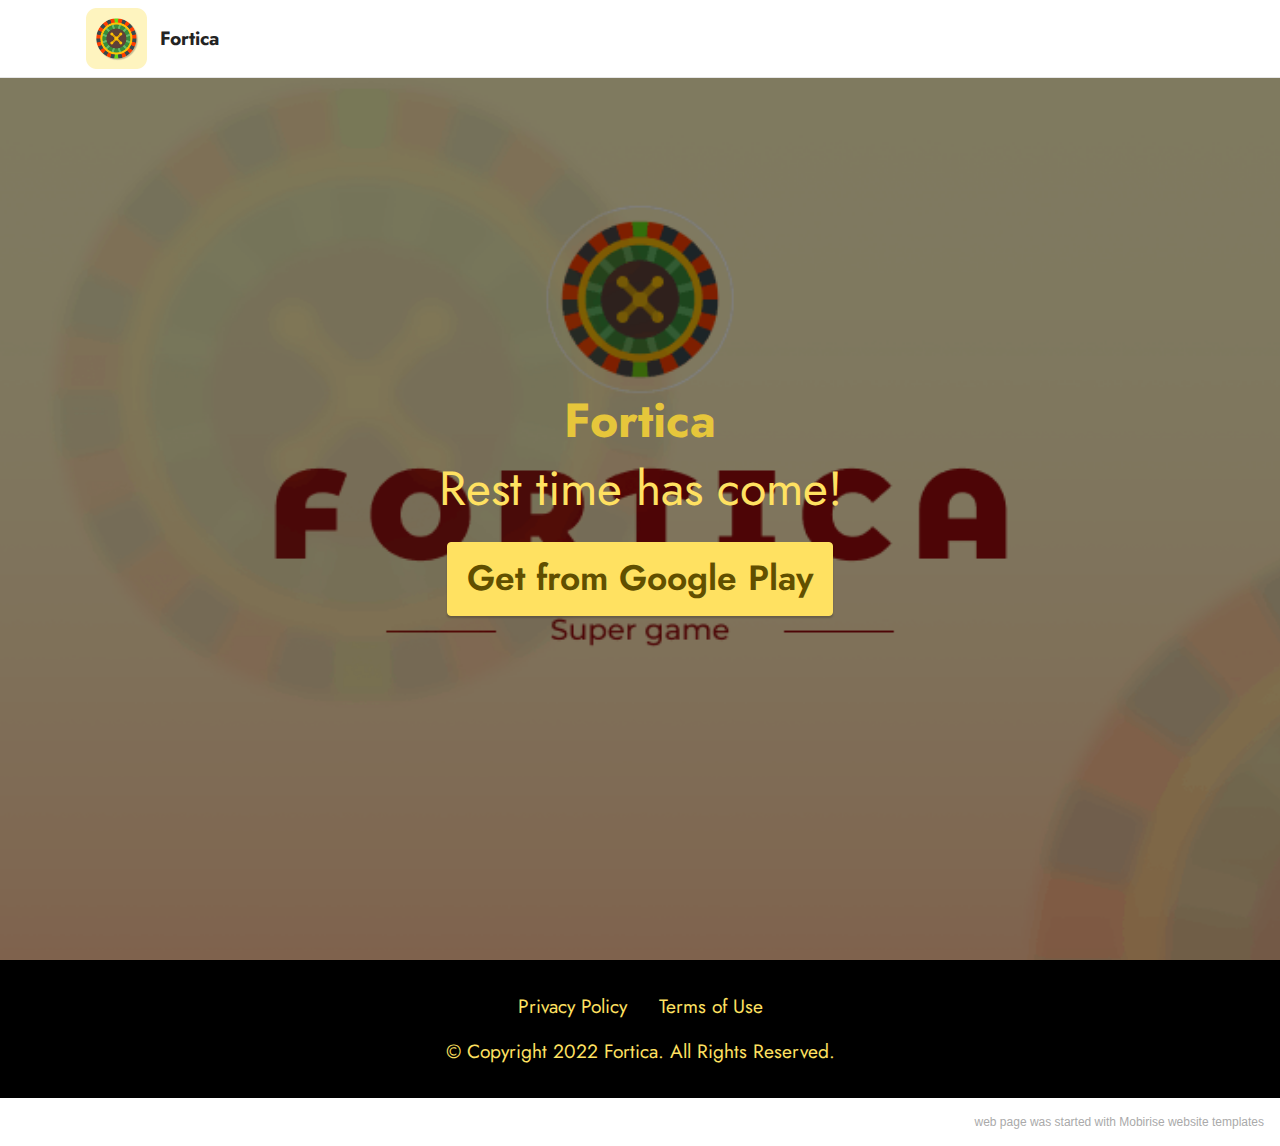
<file: index.html>
<!DOCTYPE html>
<html  >
<head>
  <!-- Site made with Mobirise Website Builder v5.5.8, https://mobirise.com -->
  <meta charset="UTF-8">
  <meta http-equiv="X-UA-Compatible" content="IE=edge">
  <meta name="generator" content="Mobirise v5.5.8, mobirise.com">
  <meta name="viewport" content="width=device-width, initial-scale=1, minimum-scale=1">
  <link rel="shortcut icon" href="assets/images/frame-429-2-121x121.png" type="image/x-icon">
  <meta name="description" content="Fortica">
  
  
  <title>Fortica</title>
  <link rel="stylesheet" href="assets/bootstrap/css/bootstrap.min.css">
  <link rel="stylesheet" href="assets/bootstrap/css/bootstrap-grid.min.css">
  <link rel="stylesheet" href="assets/bootstrap/css/bootstrap-reboot.min.css">
  <link rel="stylesheet" href="assets/dropdown/css/style.css">
  <link rel="stylesheet" href="assets/socicon/css/styles.css">
  <link rel="stylesheet" href="assets/theme/css/style.css">
  <link rel="preload" href="https://fonts.googleapis.com/css?family=Jost:100,200,300,400,500,600,700,800,900,100i,200i,300i,400i,500i,600i,700i,800i,900i&display=swap" as="style" onload="this.onload=null;this.rel='stylesheet'">
  <noscript><link rel="stylesheet" href="https://fonts.googleapis.com/css?family=Jost:100,200,300,400,500,600,700,800,900,100i,200i,300i,400i,500i,600i,700i,800i,900i&display=swap"></noscript>
  <link rel="preload" as="style" href="assets/mobirise/css/mbr-additional.css"><link rel="stylesheet" href="assets/mobirise/css/mbr-additional.css" type="text/css">
  
  
  
  
</head>
<body>
  
  <section data-bs-version="5.1" class="menu cid-s48OLK6784" once="menu" id="menu1-h">
    
    <nav class="navbar navbar-dropdown navbar-fixed-top navbar-expand-lg">
        <div class="container">
            <div class="navbar-brand">
                <span class="navbar-logo">
                    <a href="https://play.google.com/store/apps/details?id=com.kilon.fortica">
                        <img src="assets/images/frame-429-2-121x121.png" alt="Mobirise" style="height: 3.8rem;">
                    </a>
                </span>
                <span class="navbar-caption-wrap"><a class="navbar-caption text-black text-primary display-7" href="https://play.google.com/store/apps/details?id=com.kilon.fortica">Fortica</a></span>
            </div>
            
            <div class="collapse navbar-collapse" id="navbarSupportedContent">
                <ul class="navbar-nav nav-dropdown nav-right" data-app-modern-menu="true"><li class="nav-item"><a class="nav-link link text-black display-4" href="https://mobirise.com">Menu Item 1</a></li>
                    <li class="nav-item"><a class="nav-link link text-black display-4" href="https://mobirise.com">
                            Menu Item 2</a></li></ul>
                
                
            </div>
        </div>
    </nav>

</section>

<section data-bs-version="5.1" class="header1 cid-s48MCQYojq mbr-fullscreen" id="header1-f">

    

    <div class="mbr-overlay" style="opacity: 0.5; background-color: rgb(0, 0, 0);"></div>

    <div class="align-center container">
        <div class="row justify-content-center">
            <div class="col-12 col-lg-8">
                <h1 class="mbr-section-title mbr-fonts-style mb-3 display-2"><strong>Fortica</strong></h1>
                
                <p class="mbr-text mbr-fonts-style display-2">Rest time has come!</p>
                <div class="mbr-section-btn mt-3"><a class="btn btn-warning display-5" href="https://play.google.com/store/apps/details?id=com.kilon.fortica" target="_blank">Get from Google Play</a></div>
            </div>
        </div>
    </div>
</section>

<section data-bs-version="5.1" class="footer3 cid-s48P1Icc8J" once="footers" id="footer3-i">

    

    

    <div class="container">
        <div class="media-container-row align-center mbr-white">
            <div class="row row-links">
                <ul class="foot-menu">
                    
                    
                    
                    
                    
                <li class="foot-menu-item mbr-fonts-style display-7"><a href="privacy-policy.html" class="text-warning">Privacy Policy</a></li><li class="foot-menu-item mbr-fonts-style display-7"><a href="terms-of-use.html" class="text-warning">Terms of Use</a></li></ul>
            </div>
            
            <div class="row row-copirayt">
                <p class="mbr-text mb-0 mbr-fonts-style mbr-white align-center display-7">
                    © Copyright 2022 Fortica. All Rights Reserved.
                </p>
            </div>
        </div>
    </div>
</section><section style="background-color: #fff; font-family: -apple-system, BlinkMacSystemFont, 'Segoe UI', 'Roboto', 'Helvetica Neue', Arial, sans-serif; color:#aaa; font-size:12px; padding: 0; align-items: center; display: flex;"><a href="https://mobirise.site/n" style="flex: 1 1; height: 3rem; padding-left: 1rem;"></a><p style="flex: 0 0 auto; margin:0; padding-right:1rem;"><a href="https://mobirise.site/s" style="color:#aaa;">web page</a> was started with Mobirise website templates</p></section><script src="assets/bootstrap/js/bootstrap.bundle.min.js"></script>  <script src="assets/smoothscroll/smooth-scroll.js"></script>  <script src="assets/ytplayer/index.js"></script>  <script src="assets/dropdown/js/navbar-dropdown.js"></script>  <script src="assets/theme/js/script.js"></script>  
  
  
</body>
</html>
</file>
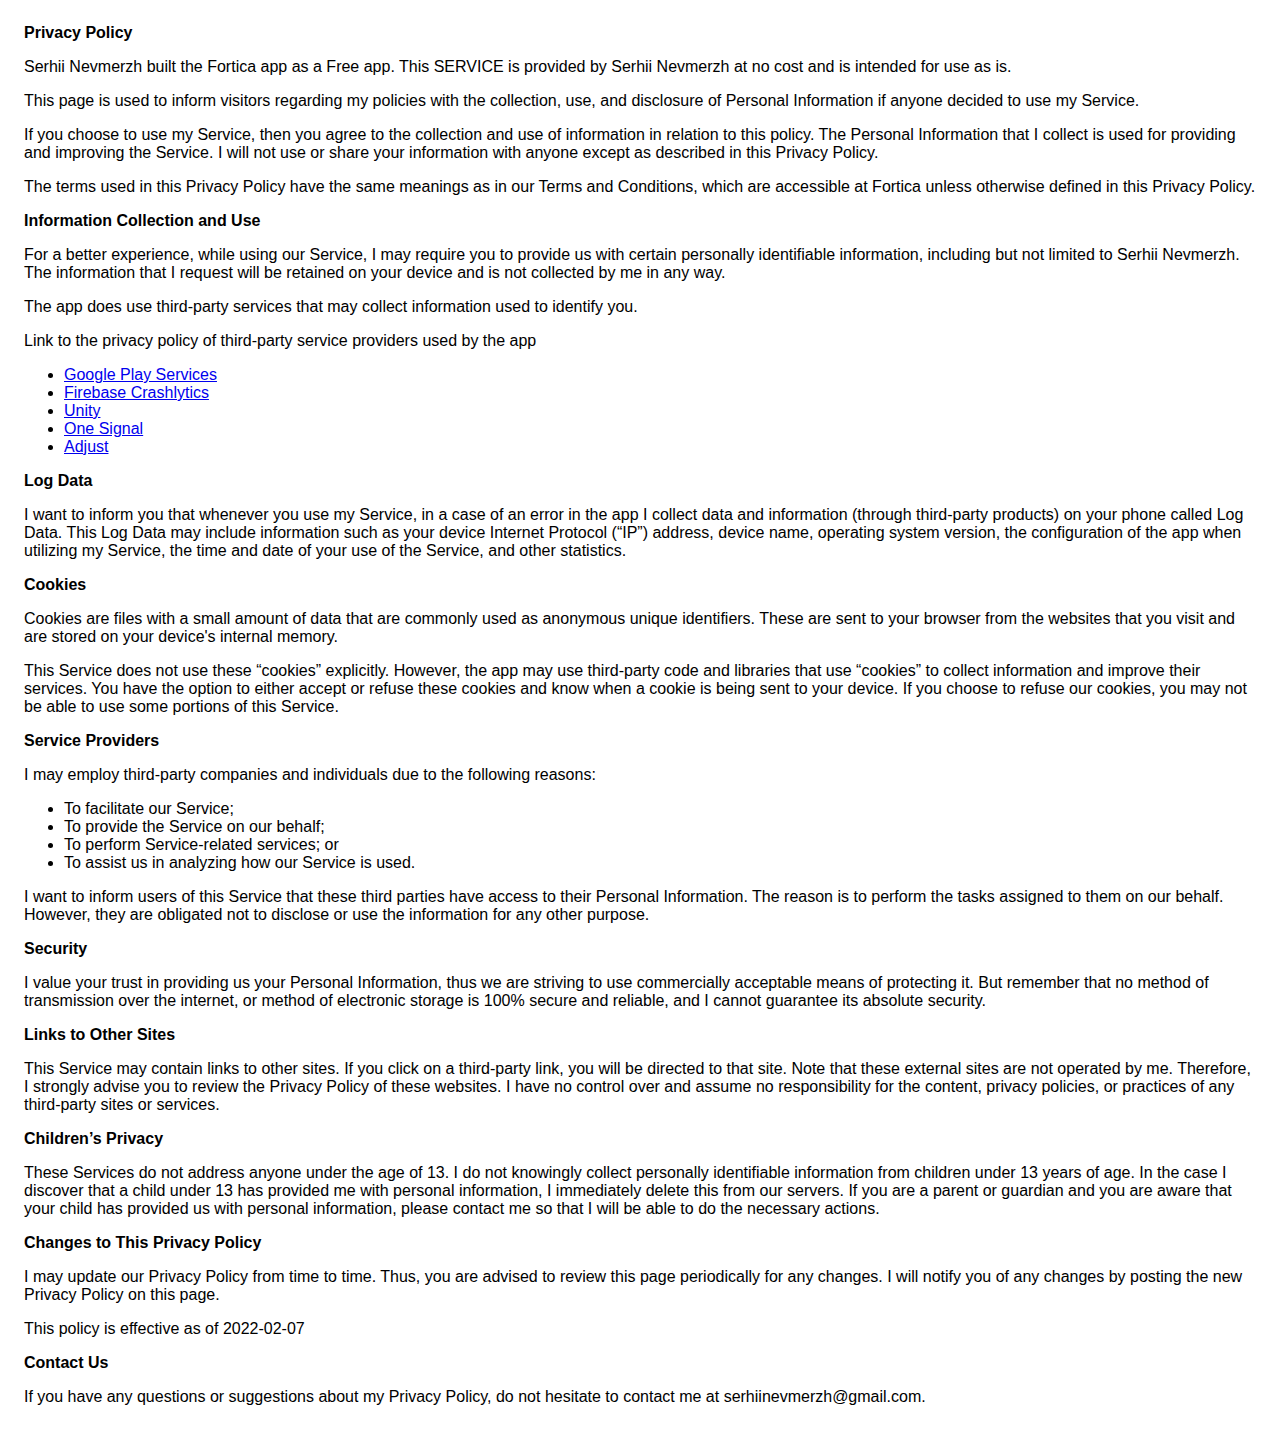
<file: privacy-policy.html>
<!DOCTYPE html>
    <html>
    <head>
      <meta charset='utf-8'>
      <meta name='viewport' content='width=device-width'>
      <title>Privacy Policy</title>
      <style> body { font-family: 'Helvetica Neue', Helvetica, Arial, sans-serif; padding:1em; } </style>
    </head>
    <body>
    <strong>Privacy Policy</strong> <p>
                  Serhii Nevmerzh built the Fortica app as
                  a Free app. This SERVICE is provided by
                  Serhii Nevmerzh at no cost and is intended for use as
                  is.
                </p> <p>
                  This page is used to inform visitors regarding my
                  policies with the collection, use, and disclosure of Personal
                  Information if anyone decided to use my Service.
                </p> <p>
                  If you choose to use my Service, then you agree to
                  the collection and use of information in relation to this
                  policy. The Personal Information that I collect is
                  used for providing and improving the Service. I will not use or share your information with
                  anyone except as described in this Privacy Policy.
                </p> <p>
                  The terms used in this Privacy Policy have the same meanings
                  as in our Terms and Conditions, which are accessible at
                  Fortica unless otherwise defined in this Privacy Policy.
                </p> <p><strong>Information Collection and Use</strong></p> <p>
                  For a better experience, while using our Service, I
                  may require you to provide us with certain personally
                  identifiable information, including but not limited to Serhii Nevmerzh. The information that
                  I request will be retained on your device and is not collected by me in any way.
                </p> <div><p>
                    The app does use third-party services that may collect
                    information used to identify you.
                  </p> <p>
                    Link to the privacy policy of third-party service providers used
                    by the app
                  </p> <ul><li><a href="https://www.google.com/policies/privacy/" target="_blank" rel="noopener noreferrer">Google Play Services</a></li><!----><!----><li><a href="https://firebase.google.com/support/privacy/" target="_blank" rel="noopener noreferrer">Firebase Crashlytics</a></li><!----><!----><!----><!----><!----><!----><!----><li><a href="https://unity3d.com/legal/privacy-policy" target="_blank" rel="noopener noreferrer">Unity</a></li><!----><!----><li><a href="https://onesignal.com/privacy_policy" target="_blank" rel="noopener noreferrer">One Signal</a></li><!----><!----><!----><!----><!----><!----><!----><li><a href="https://www.adjust.com/terms/privacy-policy" target="_blank" rel="noopener noreferrer">Adjust</a></li><!----><!----><!----><!----><!----></ul></div> <p><strong>Log Data</strong></p> <p>
                  I want to inform you that whenever you
                  use my Service, in a case of an error in the app
                  I collect data and information (through third-party
                  products) on your phone called Log Data. This Log Data may
                  include information such as your device Internet Protocol
                  (“IP”) address, device name, operating system version, the
                  configuration of the app when utilizing my Service,
                  the time and date of your use of the Service, and other
                  statistics.
                </p> <p><strong>Cookies</strong></p> <p>
                  Cookies are files with a small amount of data that are
                  commonly used as anonymous unique identifiers. These are sent
                  to your browser from the websites that you visit and are
                  stored on your device's internal memory.
                </p> <p>
                  This Service does not use these “cookies” explicitly. However,
                  the app may use third-party code and libraries that use
                  “cookies” to collect information and improve their services.
                  You have the option to either accept or refuse these cookies
                  and know when a cookie is being sent to your device. If you
                  choose to refuse our cookies, you may not be able to use some
                  portions of this Service.
                </p> <p><strong>Service Providers</strong></p> <p>
                  I may employ third-party companies and
                  individuals due to the following reasons:
                </p> <ul><li>To facilitate our Service;</li> <li>To provide the Service on our behalf;</li> <li>To perform Service-related services; or</li> <li>To assist us in analyzing how our Service is used.</li></ul> <p>
                  I want to inform users of this Service
                  that these third parties have access to their Personal
                  Information. The reason is to perform the tasks assigned to
                  them on our behalf. However, they are obligated not to
                  disclose or use the information for any other purpose.
                </p> <p><strong>Security</strong></p> <p>
                  I value your trust in providing us your
                  Personal Information, thus we are striving to use commercially
                  acceptable means of protecting it. But remember that no method
                  of transmission over the internet, or method of electronic
                  storage is 100% secure and reliable, and I cannot
                  guarantee its absolute security.
                </p> <p><strong>Links to Other Sites</strong></p> <p>
                  This Service may contain links to other sites. If you click on
                  a third-party link, you will be directed to that site. Note
                  that these external sites are not operated by me.
                  Therefore, I strongly advise you to review the
                  Privacy Policy of these websites. I have
                  no control over and assume no responsibility for the content,
                  privacy policies, or practices of any third-party sites or
                  services.
                </p> <p><strong>Children’s Privacy</strong></p> <div><p>
                    These Services do not address anyone under the age of 13.
                    I do not knowingly collect personally
                    identifiable information from children under 13 years of age. In the case
                    I discover that a child under 13 has provided
                    me with personal information, I immediately
                    delete this from our servers. If you are a parent or guardian
                    and you are aware that your child has provided us with
                    personal information, please contact me so that
                    I will be able to do the necessary actions.
                  </p></div> <!----> <p><strong>Changes to This Privacy Policy</strong></p> <p>
                  I may update our Privacy Policy from
                  time to time. Thus, you are advised to review this page
                  periodically for any changes. I will
                  notify you of any changes by posting the new Privacy Policy on
                  this page.
                </p> <p>This policy is effective as of 2022-02-07</p> <p><strong>Contact Us</strong></p> <p>
                  If you have any questions or suggestions about my
                  Privacy Policy, do not hesitate to contact me at serhiinevmerzh@gmail.com.
    </body>
    </html>
</file>
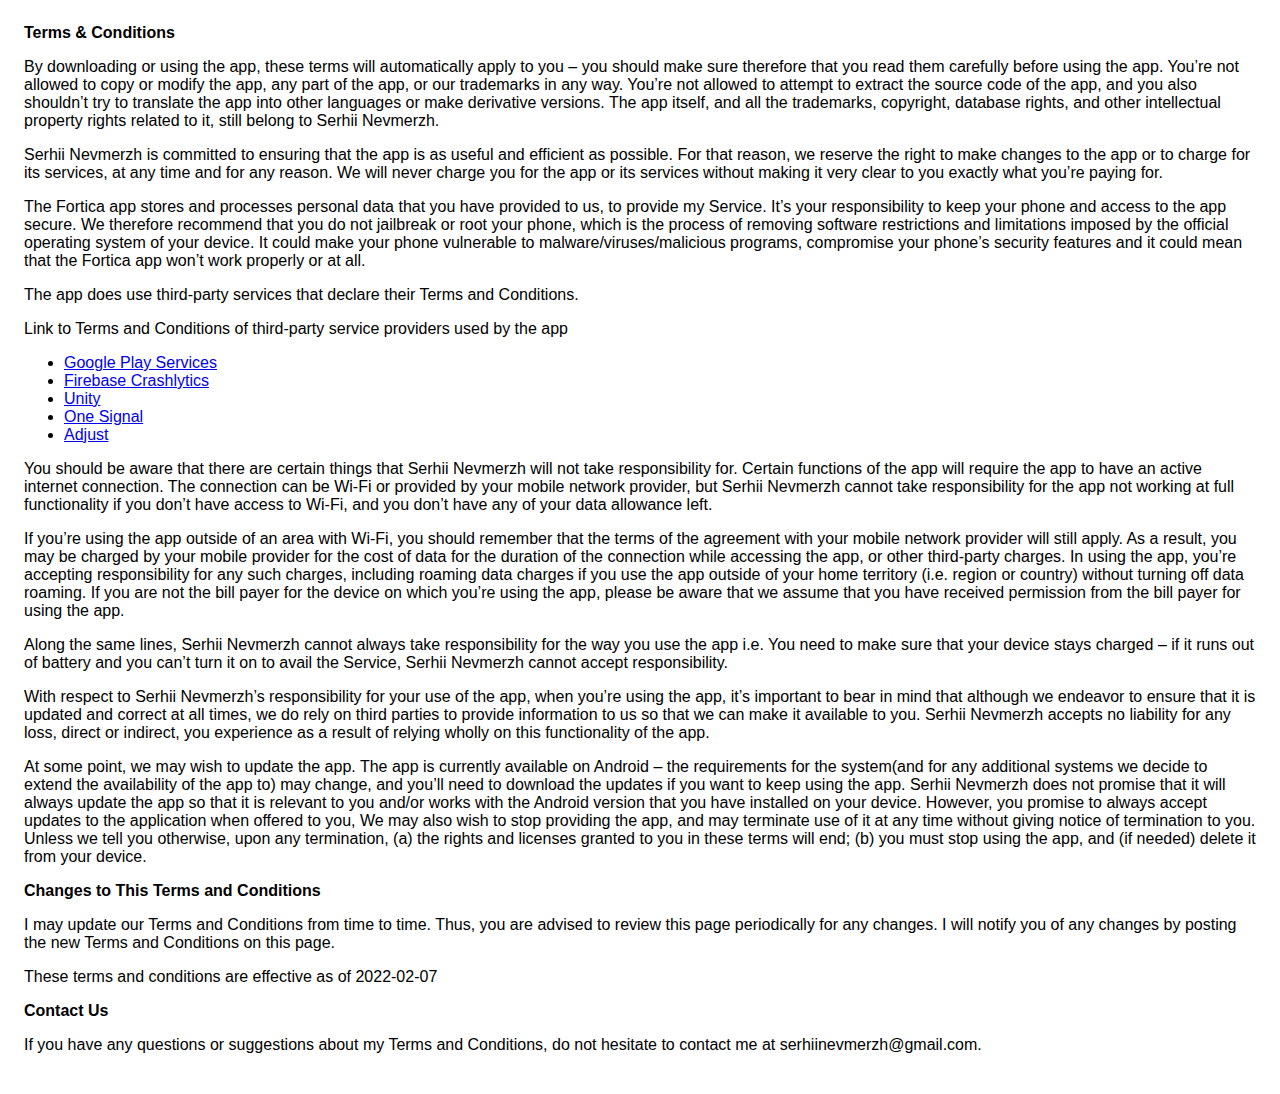
<file: terms-of-use.html>
<!DOCTYPE html>
    <html>
    <head>
      <meta charset='utf-8'>
      <meta name='viewport' content='width=device-width'>
      <title>Terms &amp; Conditions</title>
      <style> body { font-family: 'Helvetica Neue', Helvetica, Arial, sans-serif; padding:1em; } </style>
    </head>
    <body>
    <strong>Terms &amp; Conditions</strong> <p>
                  By downloading or using the app, these terms will
                  automatically apply to you – you should make sure therefore
                  that you read them carefully before using the app. You’re not
                  allowed to copy or modify the app, any part of the app, or
                  our trademarks in any way. You’re not allowed to attempt to
                  extract the source code of the app, and you also shouldn’t try
                  to translate the app into other languages or make derivative
                  versions. The app itself, and all the trademarks, copyright,
                  database rights, and other intellectual property rights related
                  to it, still belong to Serhii Nevmerzh.
                </p> <p>
                  Serhii Nevmerzh is committed to ensuring that the app is
                  as useful and efficient as possible. For that reason, we
                  reserve the right to make changes to the app or to charge for
                  its services, at any time and for any reason. We will never
                  charge you for the app or its services without making it very
                  clear to you exactly what you’re paying for.
                </p> <p>
                  The Fortica app stores and processes personal data that
                  you have provided to us, to provide my
                  Service. It’s your responsibility to keep your phone and
                  access to the app secure. We therefore recommend that you do
                  not jailbreak or root your phone, which is the process of
                  removing software restrictions and limitations imposed by the
                  official operating system of your device. It could make your
                  phone vulnerable to malware/viruses/malicious programs,
                  compromise your phone’s security features and it could mean
                  that the Fortica app won’t work properly or at all.
                </p> <div><p>
                    The app does use third-party services that declare their
                    Terms and Conditions.
                  </p> <p>
                    Link to Terms and Conditions of third-party service
                    providers used by the app
                  </p> <ul><li><a href="https://policies.google.com/terms" target="_blank" rel="noopener noreferrer">Google Play Services</a></li><!----><!----><li><a href="https://firebase.google.com/terms/crashlytics" target="_blank" rel="noopener noreferrer">Firebase Crashlytics</a></li><!----><!----><!----><!----><!----><!----><!----><li><a href="https://unity3d.com/legal/terms-of-service" target="_blank" rel="noopener noreferrer">Unity</a></li><!----><!----><li><a href="https://onesignal.com/tos" target="_blank" rel="noopener noreferrer">One Signal</a></li><!----><!----><!----><!----><!----><!----><!----><li><a href="https://www.adjust.com/terms/general-terms-and-conditions" target="_blank" rel="noopener noreferrer">Adjust</a></li><!----><!----><!----><!----><!----></ul></div> <p>
                  You should be aware that there are certain things that
                  Serhii Nevmerzh will not take responsibility for. Certain
                  functions of the app will require the app to have an active
                  internet connection. The connection can be Wi-Fi or provided
                  by your mobile network provider, but Serhii Nevmerzh
                  cannot take responsibility for the app not working at full
                  functionality if you don’t have access to Wi-Fi, and you don’t
                  have any of your data allowance left.
                </p> <p></p> <p>
                  If you’re using the app outside of an area with Wi-Fi, you
                  should remember that the terms of the agreement with your
                  mobile network provider will still apply. As a result, you may
                  be charged by your mobile provider for the cost of data for
                  the duration of the connection while accessing the app, or
                  other third-party charges. In using the app, you’re accepting
                  responsibility for any such charges, including roaming data
                  charges if you use the app outside of your home territory
                  (i.e. region or country) without turning off data roaming. If
                  you are not the bill payer for the device on which you’re
                  using the app, please be aware that we assume that you have
                  received permission from the bill payer for using the app.
                </p> <p>
                  Along the same lines, Serhii Nevmerzh cannot always take
                  responsibility for the way you use the app i.e. You need to
                  make sure that your device stays charged – if it runs out of
                  battery and you can’t turn it on to avail the Service,
                  Serhii Nevmerzh cannot accept responsibility.
                </p> <p>
                  With respect to Serhii Nevmerzh’s responsibility for your
                  use of the app, when you’re using the app, it’s important to
                  bear in mind that although we endeavor to ensure that it is
                  updated and correct at all times, we do rely on third parties
                  to provide information to us so that we can make it available
                  to you. Serhii Nevmerzh accepts no liability for any
                  loss, direct or indirect, you experience as a result of
                  relying wholly on this functionality of the app.
                </p> <p>
                  At some point, we may wish to update the app. The app is
                  currently available on Android – the requirements for the 
                  system(and for any additional systems we
                  decide to extend the availability of the app to) may change,
                  and you’ll need to download the updates if you want to keep
                  using the app. Serhii Nevmerzh does not promise that it
                  will always update the app so that it is relevant to you
                  and/or works with the Android version that you have
                  installed on your device. However, you promise to always
                  accept updates to the application when offered to you, We may
                  also wish to stop providing the app, and may terminate use of
                  it at any time without giving notice of termination to you.
                  Unless we tell you otherwise, upon any termination, (a) the
                  rights and licenses granted to you in these terms will end;
                  (b) you must stop using the app, and (if needed) delete it
                  from your device.
                </p> <p><strong>Changes to This Terms and Conditions</strong></p> <p>
                  I may update our Terms and Conditions
                  from time to time. Thus, you are advised to review this page
                  periodically for any changes. I will
                  notify you of any changes by posting the new Terms and
                  Conditions on this page.
                </p> <p>
                  These terms and conditions are effective as of 2022-02-07
                </p> <p><strong>Contact Us</strong></p> <p>
                  If you have any questions or suggestions about my
                  Terms and Conditions, do not hesitate to contact me
                  at serhiinevmerzh@gmail.com.
    </body>
    </html>
</file>
<file: assets/dropdown/css/style.css>
.navbar-dropdown {
  left: 0;
  padding: 0;
  position: absolute;
  right: 0;
  top: 0;
  transition: all 0.45s ease;
  z-index: 1030;
  background: #282828; }
  .navbar-dropdown .navbar-logo {
    margin-right: 0.8rem;
    transition: margin 0.3s ease-in-out;
    vertical-align: middle; }
    .navbar-dropdown .navbar-logo img {
      height: 3.125rem;
      transition: all 0.3s ease-in-out; }
    .navbar-dropdown .navbar-logo.mbr-iconfont {
      font-size: 3.125rem;
      line-height: 3.125rem; }
  .navbar-dropdown .navbar-caption {
    font-weight: 700;
    white-space: normal;
    vertical-align: -4px;
    line-height: 3.125rem !important; }
    .navbar-dropdown .navbar-caption, .navbar-dropdown .navbar-caption:hover {
      color: inherit;
      text-decoration: none; }
  .navbar-dropdown .mbr-iconfont + .navbar-caption {
    vertical-align: -1px; }
  .navbar-dropdown.navbar-fixed-top {
    position: fixed; }
  .navbar-dropdown .navbar-brand span {
    vertical-align: -4px; }
  .navbar-dropdown.bg-color.transparent {
    background: none; }
  .navbar-dropdown.navbar-short .navbar-brand {
    padding: 0.625rem 0; }
    .navbar-dropdown.navbar-short .navbar-brand span {
      vertical-align: -1px; }
  .navbar-dropdown.navbar-short .navbar-caption {
    line-height: 2.375rem !important;
    vertical-align: -2px; }
  .navbar-dropdown.navbar-short .navbar-logo {
    margin-right: 0.5rem; }
    .navbar-dropdown.navbar-short .navbar-logo img {
      height: 2.375rem; }
    .navbar-dropdown.navbar-short .navbar-logo.mbr-iconfont {
      font-size: 2.375rem;
      line-height: 2.375rem; }
  .navbar-dropdown.navbar-short .mbr-table-cell {
    height: 3.625rem; }
  .navbar-dropdown .navbar-close {
    left: 0.6875rem;
    position: fixed;
    top: 0.75rem;
    z-index: 1000; }
  .navbar-dropdown .hamburger-icon {
    content: "";
    display: inline-block;
    vertical-align: middle;
    width: 16px;
    -webkit-box-shadow: 0 -6px 0 1px #282828,0 0 0 1px #282828,0 6px 0 1px #282828;
    -moz-box-shadow: 0 -6px 0 1px #282828,0 0 0 1px #282828,0 6px 0 1px #282828;
    box-shadow: 0 -6px 0 1px #282828,0 0 0 1px #282828,0 6px 0 1px #282828; }

.dropdown-menu .dropdown-toggle[data-toggle="dropdown-submenu"]::after {
  border-bottom: 0.35em solid transparent;
  border-left: 0.35em solid;
  border-right: 0;
  border-top: 0.35em solid transparent;
  margin-left: 0.3rem; }

.dropdown-menu .dropdown-item:focus {
  outline: 0; }

.nav-dropdown {
  font-size: 0.75rem;
  font-weight: 500;
  height: auto !important; }
  .nav-dropdown .nav-btn {
    padding-left: 1rem; }
  .nav-dropdown .link {
    margin: .667em 1.667em;
    font-weight: 500;
    padding: 0;
    transition: color .2s ease-in-out; }
    .nav-dropdown .link.dropdown-toggle {
      margin-right: 2.583em; }
      .nav-dropdown .link.dropdown-toggle::after {
        margin-left: .25rem;
        border-top: 0.35em solid;
        border-right: 0.35em solid transparent;
        border-left: 0.35em solid transparent;
        border-bottom: 0; }
      .nav-dropdown .link.dropdown-toggle[aria-expanded="true"] {
        margin: 0;
        padding: 0.667em 3.263em  0.667em 1.667em; }
  .nav-dropdown .link::after,
  .nav-dropdown .dropdown-item::after {
    color: inherit; }
  .nav-dropdown .btn {
    font-size: 0.75rem;
    font-weight: 700;
    letter-spacing: 0;
    margin-bottom: 0;
    padding-left: 1.25rem;
    padding-right: 1.25rem; }
  .nav-dropdown .dropdown-menu {
    border-radius: 0;
    border: 0;
    left: 0;
    margin: 0;
    padding-bottom: 1.25rem;
    padding-top: 1.25rem;
    position: relative; }
  .nav-dropdown .dropdown-submenu {
    margin-left: 0.125rem;
    top: 0; }
  .nav-dropdown .dropdown-item {
    font-weight: 500;
    line-height: 2;
    padding: 0.3846em 4.615em 0.3846em 1.5385em;
    position: relative;
    transition: color .2s ease-in-out, background-color .2s ease-in-out; }
    .nav-dropdown .dropdown-item::after {
      margin-top: -0.3077em;
      position: absolute;
      right: 1.1538em;
      top: 50%; }
    .nav-dropdown .dropdown-item:focus, .nav-dropdown .dropdown-item:hover {
      background: none; }

@media (max-width: 767px) {
  .nav-dropdown.navbar-toggleable-sm {
    bottom: 0;
    display: none;
    left: 0;
    overflow-x: hidden;
    position: fixed;
    top: 0;
    transform: translateX(-100%);
    -ms-transform: translateX(-100%);
    -webkit-transform: translateX(-100%);
    width: 18.75rem;
    z-index: 999; } }
.nav-dropdown.navbar-toggleable-xl {
  bottom: 0;
  display: none;
  left: 0;
  overflow-x: hidden;
  position: fixed;
  top: 0;
  transform: translateX(-100%);
  -ms-transform: translateX(-100%);
  -webkit-transform: translateX(-100%);
  width: 18.75rem;
  z-index: 999; }

.nav-dropdown-sm {
  display: block !important;
  overflow-x: hidden;
  overflow: auto;
  padding-top: 3.875rem; }
  .nav-dropdown-sm::after {
    content: "";
    display: block;
    height: 3rem;
    width: 100%; }
  .nav-dropdown-sm.collapse.in ~ .navbar-close {
    display: block !important; }
  .nav-dropdown-sm.collapsing, .nav-dropdown-sm.collapse.in {
    transform: translateX(0);
    -ms-transform: translateX(0);
    -webkit-transform: translateX(0);
    transition: all 0.25s ease-out;
    -webkit-transition: all 0.25s ease-out;
    background: #282828; }
  .nav-dropdown-sm.collapsing[aria-expanded="false"] {
    transform: translateX(-100%);
    -ms-transform: translateX(-100%);
    -webkit-transform: translateX(-100%); }
  .nav-dropdown-sm .nav-item {
    display: block;
    margin-left: 0 !important;
    padding-left: 0; }
  .nav-dropdown-sm .link,
  .nav-dropdown-sm .dropdown-item {
    border-top: 1px dotted rgba(255, 255, 255, 0.1);
    font-size: 0.8125rem;
    line-height: 1.6;
    margin: 0 !important;
    padding: 0.875rem 2.4rem 0.875rem 1.5625rem !important;
    position: relative;
    white-space: normal; }
    .nav-dropdown-sm .link:focus, .nav-dropdown-sm .link:hover,
    .nav-dropdown-sm .dropdown-item:focus,
    .nav-dropdown-sm .dropdown-item:hover {
      background: rgba(0, 0, 0, 0.2) !important;
      color: #c0a375; }
  .nav-dropdown-sm .nav-btn {
    position: relative;
    padding: 1.5625rem 1.5625rem 0 1.5625rem; }
    .nav-dropdown-sm .nav-btn::before {
      border-top: 1px dotted rgba(255, 255, 255, 0.1);
      content: "";
      left: 0;
      position: absolute;
      top: 0;
      width: 100%; }
    .nav-dropdown-sm .nav-btn + .nav-btn {
      padding-top: 0.625rem; }
      .nav-dropdown-sm .nav-btn + .nav-btn::before {
        display: none; }
  .nav-dropdown-sm .btn {
    padding: 0.625rem 0; }
  .nav-dropdown-sm .dropdown-toggle[data-toggle="dropdown-submenu"]::after {
    margin-left: .25rem;
    border-top: 0.35em solid;
    border-right: 0.35em solid transparent;
    border-left: 0.35em solid transparent;
    border-bottom: 0; }
  .nav-dropdown-sm .dropdown-toggle[data-toggle="dropdown-submenu"][aria-expanded="true"]::after {
    border-top: 0;
    border-right: 0.35em solid transparent;
    border-left: 0.35em solid transparent;
    border-bottom: 0.35em solid; }
  .nav-dropdown-sm .dropdown-menu {
    margin: 0;
    padding: 0;
    position: relative;
    top: 0;
    left: 0;
    width: 100%;
    border: 0;
    float: none;
    border-radius: 0;
    background: none; }
  .nav-dropdown-sm .dropdown-submenu {
    left: 100%;
    margin-left: 0.125rem;
    margin-top: -1.25rem;
    top: 0; }

.navbar-toggleable-sm .nav-dropdown .dropdown-menu {
  position: absolute; }

.navbar-toggleable-sm .nav-dropdown .dropdown-submenu {
  left: 100%;
  margin-left: 0.125rem;
  margin-top: -1.25rem;
  top: 0; }

.navbar-toggleable-sm.opened .nav-dropdown .dropdown-menu {
  position: relative; }

.navbar-toggleable-sm.opened .nav-dropdown .dropdown-submenu {
  left: 0;
  margin-left: 00rem;
  margin-top: 0rem;
  top: 0; }

.is-builder .nav-dropdown.collapsing {
  transition: none !important; }
</file>
<file: assets/socicon/css/styles.css>
@charset "UTF-8";

@font-face {
  font-family: 'Socicon';
  src:  url('../fonts/socicon.eot');
  src:  url('../fonts/socicon.eot?#iefix') format('embedded-opentype'),
    url('../fonts/socicon.woff2') format('woff2'),
    url('../fonts/socicon.ttf') format('truetype'),
    url('../fonts/socicon.woff') format('woff'),
    url('../fonts/socicon.svg#socicon') format('svg');
  font-weight: normal;
  font-style: normal;
  font-display: swap;
}

[data-icon]:before {
  font-family: "socicon" !important;
  content: attr(data-icon);
  font-style: normal !important;
  font-weight: normal !important;
  font-variant: normal !important;
  text-transform: none !important;
  speak: none;
  line-height: 1;
  -webkit-font-smoothing: antialiased;
  -moz-osx-font-smoothing: grayscale;
}

[class^="socicon-"], [class*=" socicon-"] {
  /* use !important to prevent issues with browser extensions that change fonts */
  font-family: 'Socicon' !important;
  speak: none;
  font-style: normal;
  font-weight: normal;
  font-variant: normal;
  text-transform: none;
  line-height: 1;

  /* Better Font Rendering =========== */
  -webkit-font-smoothing: antialiased;
  -moz-osx-font-smoothing: grayscale;
}

.socicon-eitaa:before {
  content: "\e97c";
}
.socicon-soroush:before {
  content: "\e97d";
}
.socicon-bale:before {
  content: "\e97e";
}
.socicon-zazzle:before {
  content: "\e97b";
}
.socicon-society6:before {
  content: "\e97a";
}
.socicon-redbubble:before {
  content: "\e979";
}
.socicon-avvo:before {
  content: "\e978";
}
.socicon-stitcher:before {
  content: "\e977";
}
.socicon-googlehangouts:before {
  content: "\e974";
}
.socicon-dlive:before {
  content: "\e975";
}
.socicon-vsco:before {
  content: "\e976";
}
.socicon-flipboard:before {
  content: "\e973";
}
.socicon-ubuntu:before {
  content: "\e958";
}
.socicon-artstation:before {
  content: "\e959";
}
.socicon-invision:before {
  content: "\e95a";
}
.socicon-torial:before {
  content: "\e95b";
}
.socicon-collectorz:before {
  content: "\e95c";
}
.socicon-seenthis:before {
  content: "\e95d";
}
.socicon-googleplaymusic:before {
  content: "\e95e";
}
.socicon-debian:before {
  content: "\e95f";
}
.socicon-filmfreeway:before {
  content: "\e960";
}
.socicon-gnome:before {
  content: "\e961";
}
.socicon-itchio:before {
  content: "\e962";
}
.socicon-jamendo:before {
  content: "\e963";
}
.socicon-mix:before {
  content: "\e964";
}
.socicon-sharepoint:before {
  content: "\e965";
}
.socicon-tinder:before {
  content: "\e966";
}
.socicon-windguru:before {
  content: "\e967";
}
.socicon-cdbaby:before {
  content: "\e968";
}
.socicon-elementaryos:before {
  content: "\e969";
}
.socicon-stage32:before {
  content: "\e96a";
}
.socicon-tiktok:before {
  content: "\e96b";
}
.socicon-gitter:before {
  content: "\e96c";
}
.socicon-letterboxd:before {
  content: "\e96d";
}
.socicon-threema:before {
  content: "\e96e";
}
.socicon-splice:before {
  content: "\e96f";
}
.socicon-metapop:before {
  content: "\e970";
}
.socicon-naver:before {
  content: "\e971";
}
.socicon-remote:before {
  content: "\e972";
}
.socicon-internet:before {
  content: "\e957";
}
.socicon-moddb:before {
  content: "\e94b";
}
.socicon-indiedb:before {
  content: "\e94c";
}
.socicon-traxsource:before {
  content: "\e94d";
}
.socicon-gamefor:before {
  content: "\e94e";
}
.socicon-pixiv:before {
  content: "\e94f";
}
.socicon-myanimelist:before {
  content: "\e950";
}
.socicon-blackberry:before {
  content: "\e951";
}
.socicon-wickr:before {
  content: "\e952";
}
.socicon-spip:before {
  content: "\e953";
}
.socicon-napster:before {
  content: "\e954";
}
.socicon-beatport:before {
  content: "\e955";
}
.socicon-hackerone:before {
  content: "\e956";
}
.socicon-hackernews:before {
  content: "\e946";
}
.socicon-smashwords:before {
  content: "\e947";
}
.socicon-kobo:before {
  content: "\e948";
}
.socicon-bookbub:before {
  content: "\e949";
}
.socicon-mailru:before {
  content: "\e94a";
}
.socicon-gitlab:before {
  content: "\e945";
}
.socicon-instructables:before {
  content: "\e944";
}
.socicon-portfolio:before {
  content: "\e943";
}
.socicon-codered:before {
  content: "\e940";
}
.socicon-origin:before {
  content: "\e941";
}
.socicon-nextdoor:before {
  content: "\e942";
}
.socicon-udemy:before {
  content: "\e93f";
}
.socicon-livemaster:before {
  content: "\e93e";
}
.socicon-crunchbase:before {
  content: "\e93b";
}
.socicon-homefy:before {
  content: "\e93c";
}
.socicon-calendly:before {
  content: "\e93d";
}
.socicon-realtor:before {
  content: "\e90f";
}
.socicon-tidal:before {
  content: "\e910";
}
.socicon-qobuz:before {
  content: "\e911";
}
.socicon-natgeo:before {
  content: "\e912";
}
.socicon-mastodon:before {
  content: "\e913";
}
.socicon-unsplash:before {
  content: "\e914";
}
.socicon-homeadvisor:before {
  content: "\e915";
}
.socicon-angieslist:before {
  content: "\e916";
}
.socicon-codepen:before {
  content: "\e917";
}
.socicon-slack:before {
  content: "\e918";
}
.socicon-openaigym:before {
  content: "\e919";
}
.socicon-logmein:before {
  content: "\e91a";
}
.socicon-fiverr:before {
  content: "\e91b";
}
.socicon-gotomeeting:before {
  content: "\e91c";
}
.socicon-aliexpress:before {
  content: "\e91d";
}
.socicon-guru:before {
  content: "\e91e";
}
.socicon-appstore:before {
  content: "\e91f";
}
.socicon-homes:before {
  content: "\e920";
}
.socicon-zoom:before {
  content: "\e921";
}
.socicon-alibaba:before {
  content: "\e922";
}
.socicon-craigslist:before {
  content: "\e923";
}
.socicon-wix:before {
  content: "\e924";
}
.socicon-redfin:before {
  content: "\e925";
}
.socicon-googlecalendar:before {
  content: "\e926";
}
.socicon-shopify:before {
  content: "\e927";
}
.socicon-freelancer:before {
  content: "\e928";
}
.socicon-seedrs:before {
  content: "\e929";
}
.socicon-bing:before {
  content: "\e92a";
}
.socicon-doodle:before {
  content: "\e92b";
}
.socicon-bonanza:before {
  content: "\e92c";
}
.socicon-squarespace:before {
  content: "\e92d";
}
.socicon-toptal:before {
  content: "\e92e";
}
.socicon-gust:before {
  content: "\e92f";
}
.socicon-ask:before {
  content: "\e930";
}
.socicon-trulia:before {
  content: "\e931";
}
.socicon-loomly:before {
  content: "\e932";
}
.socicon-ghost:before {
  content: "\e933";
}
.socicon-upwork:before {
  content: "\e934";
}
.socicon-fundable:before {
  content: "\e935";
}
.socicon-booking:before {
  content: "\e936";
}
.socicon-googlemaps:before {
  content: "\e937";
}
.socicon-zillow:before {
  content: "\e938";
}
.socicon-niconico:before {
  content: "\e939";
}
.socicon-toneden:before {
  content: "\e93a";
}
.socicon-augment:before {
  content: "\e908";
}
.socicon-bitbucket:before {
  content: "\e909";
}
.socicon-fyuse:before {
  content: "\e90a";
}
.socicon-yt-gaming:before {
  content: "\e90b";
}
.socicon-sketchfab:before {
  content: "\e90c";
}
.socicon-mobcrush:before {
  content: "\e90d";
}
.socicon-microsoft:before {
  content: "\e90e";
}
.socicon-pandora:before {
  content: "\e907";
}
.socicon-messenger:before {
  content: "\e906";
}
.socicon-gamewisp:before {
  content: "\e905";
}
.socicon-bloglovin:before {
  content: "\e904";
}
.socicon-tunein:before {
  content: "\e903";
}
.socicon-gamejolt:before {
  content: "\e901";
}
.socicon-trello:before {
  content: "\e902";
}
.socicon-spreadshirt:before {
  content: "\e900";
}
.socicon-500px:before {
  content: "\e000";
}
.socicon-8tracks:before {
  content: "\e001";
}
.socicon-airbnb:before {
  content: "\e002";
}
.socicon-alliance:before {
  content: "\e003";
}
.socicon-amazon:before {
  content: "\e004";
}
.socicon-amplement:before {
  content: "\e005";
}
.socicon-android:before {
  content: "\e006";
}
.socicon-angellist:before {
  content: "\e007";
}
.socicon-apple:before {
  content: "\e008";
}
.socicon-appnet:before {
  content: "\e009";
}
.socicon-baidu:before {
  content: "\e00a";
}
.socicon-bandcamp:before {
  content: "\e00b";
}
.socicon-battlenet:before {
  content: "\e00c";
}
.socicon-mixer:before {
  content: "\e00d";
}
.socicon-bebee:before {
  content: "\e00e";
}
.socicon-bebo:before {
  content: "\e00f";
}
.socicon-behance:before {
  content: "\e010";
}
.socicon-blizzard:before {
  content: "\e011";
}
.socicon-blogger:before {
  content: "\e012";
}
.socicon-buffer:before {
  content: "\e013";
}
.socicon-chrome:before {
  content: "\e014";
}
.socicon-coderwall:before {
  content: "\e015";
}
.socicon-curse:before {
  content: "\e016";
}
.socicon-dailymotion:before {
  content: "\e017";
}
.socicon-deezer:before {
  content: "\e018";
}
.socicon-delicious:before {
  content: "\e019";
}
.socicon-deviantart:before {
  content: "\e01a";
}
.socicon-diablo:before {
  content: "\e01b";
}
.socicon-digg:before {
  content: "\e01c";
}
.socicon-discord:before {
  content: "\e01d";
}
.socicon-disqus:before {
  content: "\e01e";
}
.socicon-douban:before {
  content: "\e01f";
}
.socicon-draugiem:before {
  content: "\e020";
}
.socicon-dribbble:before {
  content: "\e021";
}
.socicon-drupal:before {
  content: "\e022";
}
.socicon-ebay:before {
  content: "\e023";
}
.socicon-ello:before {
  content: "\e024";
}
.socicon-endomodo:before {
  content: "\e025";
}
.socicon-envato:before {
  content: "\e026";
}
.socicon-etsy:before {
  content: "\e027";
}
.socicon-facebook:before {
  content: "\e028";
}
.socicon-feedburner:before {
  content: "\e029";
}
.socicon-filmweb:before {
  content: "\e02a";
}
.socicon-firefox:before {
  content: "\e02b";
}
.socicon-flattr:before {
  content: "\e02c";
}
.socicon-flickr:before {
  content: "\e02d";
}
.socicon-formulr:before {
  content: "\e02e";
}
.socicon-forrst:before {
  content: "\e02f";
}
.socicon-foursquare:before {
  content: "\e030";
}
.socicon-friendfeed:before {
  content: "\e031";
}
.socicon-github:before {
  content: "\e032";
}
.socicon-goodreads:before {
  content: "\e033";
}
.socicon-google:before {
  content: "\e034";
}
.socicon-googlescholar:before {
  content: "\e035";
}
.socicon-googlegroups:before {
  content: "\e036";
}
.socicon-googlephotos:before {
  content: "\e037";
}
.socicon-googleplus:before {
  content: "\e038";
}
.socicon-grooveshark:before {
  content: "\e039";
}
.socicon-hackerrank:before {
  content: "\e03a";
}
.socicon-hearthstone:before {
  content: "\e03b";
}
.socicon-hellocoton:before {
  content: "\e03c";
}
.socicon-heroes:before {
  content: "\e03d";
}
.socicon-smashcast:before {
  content: "\e03e";
}
.socicon-horde:before {
  content: "\e03f";
}
.socicon-houzz:before {
  content: "\e040";
}
.socicon-icq:before {
  content: "\e041";
}
.socicon-identica:before {
  content: "\e042";
}
.socicon-imdb:before {
  content: "\e043";
}
.socicon-instagram:before {
  content: "\e044";
}
.socicon-issuu:before {
  content: "\e045";
}
.socicon-istock:before {
  content: "\e046";
}
.socicon-itunes:before {
  content: "\e047";
}
.socicon-keybase:before {
  content: "\e048";
}
.socicon-lanyrd:before {
  content: "\e049";
}
.socicon-lastfm:before {
  content: "\e04a";
}
.socicon-line:before {
  content: "\e04b";
}
.socicon-linkedin:before {
  content: "\e04c";
}
.socicon-livejournal:before {
  content: "\e04d";
}
.socicon-lyft:before {
  content: "\e04e";
}
.socicon-macos:before {
  content: "\e04f";
}
.socicon-mail:before {
  content: "\e050";
}
.socicon-medium:before {
  content: "\e051";
}
.socicon-meetup:before {
  content: "\e052";
}
.socicon-mixcloud:before {
  content: "\e053";
}
.socicon-modelmayhem:before {
  content: "\e054";
}
.socicon-mumble:before {
  content: "\e055";
}
.socicon-myspace:before {
  content: "\e056";
}
.socicon-newsvine:before {
  content: "\e057";
}
.socicon-nintendo:before {
  content: "\e058";
}
.socicon-npm:before {
  content: "\e059";
}
.socicon-odnoklassniki:before {
  content: "\e05a";
}
.socicon-openid:before {
  content: "\e05b";
}
.socicon-opera:before {
  content: "\e05c";
}
.socicon-outlook:before {
  content: "\e05d";
}
.socicon-overwatch:before {
  content: "\e05e";
}
.socicon-patreon:before {
  content: "\e05f";
}
.socicon-paypal:before {
  content: "\e060";
}
.socicon-periscope:before {
  content: "\e061";
}
.socicon-persona:before {
  content: "\e062";
}
.socicon-pinterest:before {
  content: "\e063";
}
.socicon-play:before {
  content: "\e064";
}
.socicon-player:before {
  content: "\e065";
}
.socicon-playstation:before {
  content: "\e066";
}
.socicon-pocket:before {
  content: "\e067";
}
.socicon-qq:before {
  content: "\e068";
}
.socicon-quora:before {
  content: "\e069";
}
.socicon-raidcall:before {
  content: "\e06a";
}
.socicon-ravelry:before {
  content: "\e06b";
}
.socicon-reddit:before {
  content: "\e06c";
}
.socicon-renren:before {
  content: "\e06d";
}
.socicon-researchgate:before {
  content: "\e06e";
}
.socicon-residentadvisor:before {
  content: "\e06f";
}
.socicon-reverbnation:before {
  content: "\e070";
}
.socicon-rss:before {
  content: "\e071";
}
.socicon-sharethis:before {
  content: "\e072";
}
.socicon-skype:before {
  content: "\e073";
}
.socicon-slideshare:before {
  content: "\e074";
}
.socicon-smugmug:before {
  content: "\e075";
}
.socicon-snapchat:before {
  content: "\e076";
}
.socicon-songkick:before {
  content: "\e077";
}
.socicon-soundcloud:before {
  content: "\e078";
}
.socicon-spotify:before {
  content: "\e079";
}
.socicon-stackexchange:before {
  content: "\e07a";
}
.socicon-stackoverflow:before {
  content: "\e07b";
}
.socicon-starcraft:before {
  content: "\e07c";
}
.socicon-stayfriends:before {
  content: "\e07d";
}
.socicon-steam:before {
  content: "\e07e";
}
.socicon-storehouse:before {
  content: "\e07f";
}
.socicon-strava:before {
  content: "\e080";
}
.socicon-streamjar:before {
  content: "\e081";
}
.socicon-stumbleupon:before {
  content: "\e082";
}
.socicon-swarm:before {
  content: "\e083";
}
.socicon-teamspeak:before {
  content: "\e084";
}
.socicon-teamviewer:before {
  content: "\e085";
}
.socicon-technorati:before {
  content: "\e086";
}
.socicon-telegram:before {
  content: "\e087";
}
.socicon-tripadvisor:before {
  content: "\e088";
}
.socicon-tripit:before {
  content: "\e089";
}
.socicon-triplej:before {
  content: "\e08a";
}
.socicon-tumblr:before {
  content: "\e08b";
}
.socicon-twitch:before {
  content: "\e08c";
}
.socicon-twitter:before {
  content: "\e08d";
}
.socicon-uber:before {
  content: "\e08e";
}
.socicon-ventrilo:before {
  content: "\e08f";
}
.socicon-viadeo:before {
  content: "\e090";
}
.socicon-viber:before {
  content: "\e091";
}
.socicon-viewbug:before {
  content: "\e092";
}
.socicon-vimeo:before {
  content: "\e093";
}
.socicon-vine:before {
  content: "\e094";
}
.socicon-vkontakte:before {
  content: "\e095";
}
.socicon-warcraft:before {
  content: "\e096";
}
.socicon-wechat:before {
  content: "\e097";
}
.socicon-weibo:before {
  content: "\e098";
}
.socicon-whatsapp:before {
  content: "\e099";
}
.socicon-wikipedia:before {
  content: "\e09a";
}
.socicon-windows:before {
  content: "\e09b";
}
.socicon-wordpress:before {
  content: "\e09c";
}
.socicon-wykop:before {
  content: "\e09d";
}
.socicon-xbox:before {
  content: "\e09e";
}
.socicon-xing:before {
  content: "\e09f";
}
.socicon-yahoo:before {
  content: "\e0a0";
}
.socicon-yammer:before {
  content: "\e0a1";
}
.socicon-yandex:before {
  content: "\e0a2";
}
.socicon-yelp:before {
  content: "\e0a3";
}
.socicon-younow:before {
  content: "\e0a4";
}
.socicon-youtube:before {
  content: "\e0a5";
}
.socicon-zapier:before {
  content: "\e0a6";
}
.socicon-zerply:before {
  content: "\e0a7";
}
.socicon-zomato:before {
  content: "\e0a8";
}
.socicon-zynga:before {
  content: "\e0a9";
}
</file>
<file: assets/theme/css/style.css>
@charset "UTF-8";
section {
  background-color: #ffffff;
}

body {
  font-style: normal;
  line-height: 1.5;
  font-weight: 400;
  color: #232323;
  position: relative;
}

button {
  background-color: transparent;
  border-color: transparent;
}

section,
.container,
.container-fluid {
  position: relative;
  word-wrap: break-word;
}

a.mbr-iconfont:hover {
  text-decoration: none;
}

.article .lead p,
.article .lead ul,
.article .lead ol,
.article .lead pre,
.article .lead blockquote {
  margin-bottom: 0;
}

a {
  font-style: normal;
  font-weight: 400;
  cursor: pointer;
}
a, a:hover {
  text-decoration: none;
}

.mbr-section-title {
  font-style: normal;
  line-height: 1.3;
}

.mbr-section-subtitle {
  line-height: 1.3;
}

.mbr-text {
  font-style: normal;
  line-height: 1.7;
}

h1,
h2,
h3,
h4,
h5,
h6,
.display-1,
.display-2,
.display-4,
.display-5,
.display-7,
span,
p,
a {
  line-height: 1;
  word-break: break-word;
  word-wrap: break-word;
  font-weight: 400;
}

b,
strong {
  font-weight: bold;
}

input:-webkit-autofill, input:-webkit-autofill:hover, input:-webkit-autofill:focus, input:-webkit-autofill:active {
  transition-delay: 9999s;
  -webkit-transition-property: background-color, color;
  transition-property: background-color, color;
}

textarea[type=hidden] {
  display: none;
}

section {
  background-position: 50% 50%;
  background-repeat: no-repeat;
  background-size: cover;
}
section .mbr-background-video,
section .mbr-background-video-preview {
  position: absolute;
  bottom: 0;
  left: 0;
  right: 0;
  top: 0;
}

.hidden {
  visibility: hidden;
}

.mbr-z-index20 {
  z-index: 20;
}

/*! Base colors */
.mbr-white {
  color: #ffffff;
}

.mbr-black {
  color: #111111;
}

.mbr-bg-white {
  background-color: #ffffff;
}

.mbr-bg-black {
  background-color: #000000;
}

/*! Text-aligns */
.align-left {
  text-align: left;
}

.align-center {
  text-align: center;
}

.align-right {
  text-align: right;
}

/*! Font-weight  */
.mbr-light {
  font-weight: 300;
}

.mbr-regular {
  font-weight: 400;
}

.mbr-semibold {
  font-weight: 500;
}

.mbr-bold {
  font-weight: 700;
}

/*! Media  */
.media-content {
  flex-basis: 100%;
}

.media-container-row {
  display: flex;
  flex-direction: row;
  flex-wrap: wrap;
  justify-content: center;
  align-content: center;
  align-items: start;
}
.media-container-row .media-size-item {
  width: 400px;
}

.media-container-column {
  display: flex;
  flex-direction: column;
  flex-wrap: wrap;
  justify-content: center;
  align-content: center;
  align-items: stretch;
}
.media-container-column > * {
  width: 100%;
}

@media (min-width: 992px) {
  .media-container-row {
    flex-wrap: nowrap;
  }
}
figure {
  margin-bottom: 0;
  overflow: hidden;
}

figure[mbr-media-size] {
  transition: width 0.1s;
}

img,
iframe {
  display: block;
  width: 100%;
}

.card {
  background-color: transparent;
  border: none;
}

.card-box {
  width: 100%;
}

.card-img {
  text-align: center;
  flex-shrink: 0;
  -webkit-flex-shrink: 0;
}

.media {
  max-width: 100%;
  margin: 0 auto;
}

.mbr-figure {
  align-self: center;
}

.media-container > div {
  max-width: 100%;
}

.mbr-figure img,
.card-img img {
  width: 100%;
}

@media (max-width: 991px) {
  .media-size-item {
    width: auto !important;
  }

  .media {
    width: auto;
  }

  .mbr-figure {
    width: 100% !important;
  }
}
/*! Buttons */
.mbr-section-btn {
  margin-left: -0.6rem;
  margin-right: -0.6rem;
  font-size: 0;
}

.btn {
  font-weight: 600;
  border-width: 1px;
  font-style: normal;
  margin: 0.6rem 0.6rem;
  white-space: normal;
  transition: all 0.2s ease-in-out;
  display: inline-flex;
  align-items: center;
  justify-content: center;
  word-break: break-word;
}

.btn-sm {
  font-weight: 600;
  letter-spacing: 0px;
  transition: all 0.3s ease-in-out;
}

.btn-md {
  font-weight: 600;
  letter-spacing: 0px;
  transition: all 0.3s ease-in-out;
}

.btn-lg {
  font-weight: 600;
  letter-spacing: 0px;
  transition: all 0.3s ease-in-out;
}

.btn-form {
  margin: 0;
}
.btn-form:hover {
  cursor: pointer;
}

nav .mbr-section-btn {
  margin-left: 0rem;
  margin-right: 0rem;
}

/*! Btn icon margin */
.btn .mbr-iconfont,
.btn.btn-sm .mbr-iconfont {
  order: 1;
  cursor: pointer;
  margin-left: 0.5rem;
  vertical-align: sub;
}

.btn.btn-md .mbr-iconfont,
.btn.btn-md .mbr-iconfont {
  margin-left: 0.8rem;
}

.mbr-regular {
  font-weight: 400;
}

.mbr-semibold {
  font-weight: 500;
}

.mbr-bold {
  font-weight: 700;
}

[type=submit] {
  -webkit-appearance: none;
}

/*! Full-screen */
.mbr-fullscreen .mbr-overlay {
  min-height: 100vh;
}

.mbr-fullscreen {
  display: flex;
  display: -moz-flex;
  display: -ms-flex;
  display: -o-flex;
  align-items: center;
  min-height: 100vh;
  padding-top: 3rem;
  padding-bottom: 3rem;
}

/*! Map */
.map {
  height: 25rem;
  position: relative;
}
.map iframe {
  width: 100%;
  height: 100%;
}

/*! Scroll to top arrow */
.mbr-arrow-up {
  bottom: 25px;
  right: 90px;
  position: fixed;
  text-align: right;
  z-index: 5000;
  color: #ffffff;
  font-size: 22px;
}

.mbr-arrow-up a {
  background: rgba(0, 0, 0, 0.2);
  border-radius: 50%;
  color: #fff;
  display: inline-block;
  height: 60px;
  width: 60px;
  border: 2px solid #fff;
  outline-style: none !important;
  position: relative;
  text-decoration: none;
  transition: all 0.3s ease-in-out;
  cursor: pointer;
  text-align: center;
}
.mbr-arrow-up a:hover {
  background-color: rgba(0, 0, 0, 0.4);
}
.mbr-arrow-up a i {
  line-height: 60px;
}

.mbr-arrow-up-icon {
  display: block;
  color: #fff;
}

.mbr-arrow-up-icon::before {
  content: "›";
  display: inline-block;
  font-family: serif;
  font-size: 22px;
  line-height: 1;
  font-style: normal;
  position: relative;
  top: 6px;
  left: -4px;
  transform: rotate(-90deg);
}

/*! Arrow Down */
.mbr-arrow {
  position: absolute;
  bottom: 45px;
  left: 50%;
  width: 60px;
  height: 60px;
  cursor: pointer;
  background-color: rgba(80, 80, 80, 0.5);
  border-radius: 50%;
  transform: translateX(-50%);
}
@media (max-width: 767px) {
  .mbr-arrow {
    display: none;
  }
}
.mbr-arrow > a {
  display: inline-block;
  text-decoration: none;
  outline-style: none;
  -webkit-animation: arrowdown 1.7s ease-in-out infinite;
          animation: arrowdown 1.7s ease-in-out infinite;
  color: #ffffff;
}
.mbr-arrow > a > i {
  position: absolute;
  top: -2px;
  left: 15px;
  font-size: 2rem;
}

#scrollToTop a i::before {
  content: "";
  position: absolute;
  display: block;
  border-bottom: 2.5px solid #fff;
  border-left: 2.5px solid #fff;
  width: 27.8%;
  height: 27.8%;
  left: 50%;
  top: 51%;
  transform: translateY(-30%) translateX(-50%) rotate(135deg);
}

@keyframes arrowdown {
  0% {
    transform: translateY(0px);
  }
  50% {
    transform: translateY(-5px);
  }
  100% {
    transform: translateY(0px);
  }
}
@-webkit-keyframes arrowdown {
  0% {
    transform: translateY(0px);
  }
  50% {
    transform: translateY(-5px);
  }
  100% {
    transform: translateY(0px);
  }
}
@media (max-width: 500px) {
  .mbr-arrow-up {
    left: 0;
    right: 0;
    text-align: center;
  }
}
/*Gradients animation*/
@keyframes gradient-animation {
  from {
    background-position: 0% 100%;
    -webkit-animation-timing-function: ease-in-out;
            animation-timing-function: ease-in-out;
  }
  to {
    background-position: 100% 0%;
    -webkit-animation-timing-function: ease-in-out;
            animation-timing-function: ease-in-out;
  }
}
@-webkit-keyframes gradient-animation {
  from {
    background-position: 0% 100%;
    -webkit-animation-timing-function: ease-in-out;
            animation-timing-function: ease-in-out;
  }
  to {
    background-position: 100% 0%;
    -webkit-animation-timing-function: ease-in-out;
            animation-timing-function: ease-in-out;
  }
}
.bg-gradient {
  background-size: 200% 200%;
  animation: gradient-animation 5s infinite alternate;
  -webkit-animation: gradient-animation 5s infinite alternate;
}

.menu .navbar-brand {
  display: -webkit-flex;
}
.menu .navbar-brand span {
  display: flex;
  display: -webkit-flex;
}
.menu .navbar-brand .navbar-caption-wrap {
  display: -webkit-flex;
}
.menu .navbar-brand .navbar-logo img {
  display: -webkit-flex;
  width: auto;
}
@media (min-width: 768px) and (max-width: 991px) {
  .menu .navbar-toggleable-sm .navbar-nav {
    display: -ms-flexbox;
  }
}
@media (max-width: 991px) {
  .menu .navbar-collapse {
    max-height: 93.5vh;
  }
  .menu .navbar-collapse.show {
    overflow: auto;
  }
}
@media (min-width: 992px) {
  .menu .navbar-nav.nav-dropdown {
    display: -webkit-flex;
  }
  .menu .navbar-toggleable-sm .navbar-collapse {
    display: -webkit-flex !important;
  }
  .menu .collapsed .navbar-collapse {
    max-height: 93.5vh;
  }
  .menu .collapsed .navbar-collapse.show {
    overflow: auto;
  }
}
@media (max-width: 767px) {
  .menu .navbar-collapse {
    max-height: 80vh;
  }
}

.nav-link .mbr-iconfont {
  margin-right: 0.5rem;
}

.navbar {
  display: -webkit-flex;
  -webkit-flex-wrap: wrap;
  -webkit-align-items: center;
  -webkit-justify-content: space-between;
}

.navbar-collapse {
  -webkit-flex-basis: 100%;
  -webkit-flex-grow: 1;
  -webkit-align-items: center;
}

.nav-dropdown .link {
  padding: 0.667em 1.667em !important;
  margin: 0 !important;
}

.nav {
  display: -webkit-flex;
  -webkit-flex-wrap: wrap;
}

.row {
  display: -webkit-flex;
  -webkit-flex-wrap: wrap;
}

.justify-content-center {
  -webkit-justify-content: center;
}

.form-inline {
  display: -webkit-flex;
}

.card-wrapper {
  -webkit-flex: 1;
}

.carousel-control {
  z-index: 10;
  display: -webkit-flex;
}

.carousel-controls {
  display: -webkit-flex;
}

.media {
  display: -webkit-flex;
}

.form-group:focus {
  outline: none;
}

.jq-selectbox__select {
  padding: 7px 0;
  position: relative;
}

.jq-selectbox__dropdown {
  overflow: hidden;
  border-radius: 10px;
  position: absolute;
  top: 100%;
  left: 0 !important;
  width: 100% !important;
}

.jq-selectbox__trigger-arrow {
  right: 0;
  transform: translateY(-50%);
}

.jq-selectbox li {
  padding: 1.07em 0.5em;
}

input[type=range] {
  padding-left: 0 !important;
  padding-right: 0 !important;
}

.modal-dialog,
.modal-content {
  height: 100%;
}

.modal-dialog .carousel-inner {
  height: calc(100vh - 1.75rem);
}
@media (max-width: 575px) {
  .modal-dialog .carousel-inner {
    height: calc(100vh - 1rem);
  }
}

.carousel-item {
  text-align: center;
}

.carousel-item img {
  margin: auto;
}

.navbar-toggler {
  align-self: flex-start;
  padding: 0.25rem 0.75rem;
  font-size: 1.25rem;
  line-height: 1;
  background: transparent;
  border: 1px solid transparent;
  border-radius: 0.25rem;
}

.navbar-toggler:focus,
.navbar-toggler:hover {
  text-decoration: none;
  box-shadow: none;
}

.navbar-toggler-icon {
  display: inline-block;
  width: 1.5em;
  height: 1.5em;
  vertical-align: middle;
  content: "";
  background: no-repeat center center;
  background-size: 100% 100%;
}

.navbar-toggler-left {
  position: absolute;
  left: 1rem;
}

.navbar-toggler-right {
  position: absolute;
  right: 1rem;
}

.card-img {
  width: auto;
}

.menu .navbar.collapsed:not(.beta-menu) {
  flex-direction: column;
}

.carousel-item.active,
.carousel-item-next,
.carousel-item-prev {
  display: flex;
}

.note-air-layout .dropup .dropdown-menu,
.note-air-layout .navbar-fixed-bottom .dropdown .dropdown-menu {
  bottom: initial !important;
}

html,
body {
  height: auto;
  min-height: 100vh;
}

.dropup .dropdown-toggle::after {
  display: none;
}

.form-asterisk {
  font-family: initial;
  position: absolute;
  top: -2px;
  font-weight: normal;
}

.form-control-label {
  position: relative;
  cursor: pointer;
  margin-bottom: 0.357em;
  padding: 0;
}

.alert {
  color: #ffffff;
  border-radius: 0;
  border: 0;
  font-size: 1.1rem;
  line-height: 1.5;
  margin-bottom: 1.875rem;
  padding: 1.25rem;
  position: relative;
  text-align: center;
}
.alert.alert-form::after {
  background-color: inherit;
  bottom: -7px;
  content: "";
  display: block;
  height: 14px;
  left: 50%;
  margin-left: -7px;
  position: absolute;
  transform: rotate(45deg);
  width: 14px;
}

.form-control {
  background-color: #ffffff;
  background-clip: border-box;
  color: #232323;
  line-height: 1rem !important;
  height: auto;
  padding: 0.6rem 1.2rem;
  transition: border-color 0.25s ease 0s;
  border: 1px solid transparent !important;
  border-radius: 4px;
  box-shadow: rgba(0, 0, 0, 0.07) 0px 1px 1px 0px, rgba(0, 0, 0, 0.07) 0px 1px 3px 0px, rgba(0, 0, 0, 0.03) 0px 0px 0px 1px;
}
.form-active .form-control:invalid {
  border-color: red;
}

form .row {
  margin-left: -0.6rem;
  margin-right: -0.6rem;
}
form .row [class*=col] {
  padding-left: 0.6rem;
  padding-right: 0.6rem;
}

form .mbr-section-btn {
  margin: 0;
  padding-left: 0.6rem;
  padding-right: 0.6rem;
}

form .btn {
  display: flex;
  padding: 0.6rem 1.2rem;
  margin: 0;
}

form .form-check-input {
  margin-top: 0.5;
}

textarea.form-control {
  line-height: 1.5rem !important;
}

.form-group {
  margin-bottom: 1.2rem;
}

.form-control,
form .btn {
  min-height: 48px;
}

.gdpr-block label span.textGDPR input[name=gdpr] {
  top: 7px;
}

.form-control:focus {
  box-shadow: none;
}

:focus {
  outline: none;
}

.mbr-overlay {
  background-color: #000;
  bottom: 0;
  left: 0;
  opacity: 0.5;
  position: absolute;
  right: 0;
  top: 0;
  z-index: 0;
  pointer-events: none;
}

blockquote {
  font-style: italic;
  padding: 3rem;
  font-size: 1.09rem;
  position: relative;
  border-left: 3px solid;
}

ul,
ol,
pre,
blockquote {
  margin-bottom: 2.3125rem;
}

.mt-4 {
  margin-top: 2rem !important;
}

.mb-4 {
  margin-bottom: 2rem !important;
}

@media (min-width: 992px) {
  .container {
    padding-left: 16px;
    padding-right: 16px;
  }

  .row {
    margin-left: -16px;
    margin-right: -16px;
  }
  .row > [class*=col] {
    padding-left: 16px;
    padding-right: 16px;
  }
}
@media (min-width: 768px) {
  .container-fluid {
    padding-left: 32px;
    padding-right: 32px;
  }
}
@media (min-width: 768px) and (max-width: 991px) {
  .mbr-container {
    padding-left: 32px;
    padding-right: 32px;
  }
}
@media (max-width: 767px) {
  .mbr-container {
    padding-left: 16px;
    padding-right: 16px;
  }
}
.card-wrapper,
.item-wrapper {
  overflow: hidden;
}

.app-video-wrapper > img {
  opacity: 1;
}

.item {
  position: relative;
}

.dropdown-menu .dropdown-menu {
  left: 100%;
}

.dropdown-item + .dropdown-menu {
  display: none;
}

.dropdown-item:hover + .dropdown-menu,
.dropdown-menu:hover {
  display: block;
}

@media (min-aspect-ratio: 16/9) {
  .mbr-video-foreground {
    height: 300% !important;
    top: -100% !important;
  }
}
@media (max-aspect-ratio: 16/9) {
  .mbr-video-foreground {
    width: 300% !important;
    left: -100% !important;
  }
}.engine {
	position: absolute;
	text-indent: -2400px;
	text-align: center;
	padding: 0;
	top: 0;
	left: -2400px;
}
</file>
<file: assets/mobirise/css/mbr-additional.css>
body {
  font-family: Jost;
}
.display-1 {
  font-family: 'Jost', sans-serif;
  font-size: 4.6rem;
  line-height: 1.1;
}
.display-1 > .mbr-iconfont {
  font-size: 5.75rem;
}
.display-2 {
  font-family: 'Jost', sans-serif;
  font-size: 3rem;
  line-height: 1.1;
}
.display-2 > .mbr-iconfont {
  font-size: 3.75rem;
}
.display-4 {
  font-family: 'Jost', sans-serif;
  font-size: 1.1rem;
  line-height: 1.5;
}
.display-4 > .mbr-iconfont {
  font-size: 1.375rem;
}
.display-5 {
  font-family: 'Jost', sans-serif;
  font-size: 2.2rem;
  line-height: 1.5;
}
.display-5 > .mbr-iconfont {
  font-size: 2.75rem;
}
.display-7 {
  font-family: 'Jost', sans-serif;
  font-size: 1.2rem;
  line-height: 1.5;
}
.display-7 > .mbr-iconfont {
  font-size: 1.5rem;
}
/* ---- Fluid typography for mobile devices ---- */
/* 1.4 - font scale ratio ( bootstrap == 1.42857 ) */
/* 100vw - current viewport width */
/* (48 - 20)  48 == 48rem == 768px, 20 == 20rem == 320px(minimal supported viewport) */
/* 0.65 - min scale variable, may vary */
@media (max-width: 992px) {
  .display-1 {
    font-size: 3.68rem;
  }
}
@media (max-width: 768px) {
  .display-1 {
    font-size: 3.22rem;
    font-size: calc( 2.26rem + (4.6 - 2.26) * ((100vw - 20rem) / (48 - 20)));
    line-height: calc( 1.1 * (2.26rem + (4.6 - 2.26) * ((100vw - 20rem) / (48 - 20))));
  }
  .display-2 {
    font-size: 2.4rem;
    font-size: calc( 1.7rem + (3 - 1.7) * ((100vw - 20rem) / (48 - 20)));
    line-height: calc( 1.3 * (1.7rem + (3 - 1.7) * ((100vw - 20rem) / (48 - 20))));
  }
  .display-4 {
    font-size: 0.88rem;
    font-size: calc( 1.0350000000000001rem + (1.1 - 1.0350000000000001) * ((100vw - 20rem) / (48 - 20)));
    line-height: calc( 1.4 * (1.0350000000000001rem + (1.1 - 1.0350000000000001) * ((100vw - 20rem) / (48 - 20))));
  }
  .display-5 {
    font-size: 1.76rem;
    font-size: calc( 1.42rem + (2.2 - 1.42) * ((100vw - 20rem) / (48 - 20)));
    line-height: calc( 1.4 * (1.42rem + (2.2 - 1.42) * ((100vw - 20rem) / (48 - 20))));
  }
  .display-7 {
    font-size: 0.96rem;
    font-size: calc( 1.07rem + (1.2 - 1.07) * ((100vw - 20rem) / (48 - 20)));
    line-height: calc( 1.4 * (1.07rem + (1.2 - 1.07) * ((100vw - 20rem) / (48 - 20))));
  }
}
/* Buttons */
.btn {
  padding: 0.6rem 1.2rem;
  border-radius: 4px;
}
.btn-sm {
  padding: 0.6rem 1.2rem;
  border-radius: 4px;
}
.btn-md {
  padding: 0.6rem 1.2rem;
  border-radius: 4px;
}
.btn-lg {
  padding: 1rem 2.6rem;
  border-radius: 4px;
}
.bg-primary {
  background-color: #6592e6 !important;
}
.bg-success {
  background-color: #40b0bf !important;
}
.bg-info {
  background-color: #47b5ed !important;
}
.bg-warning {
  background-color: #ffe161 !important;
}
.bg-danger {
  background-color: #ff9966 !important;
}
.btn-primary,
.btn-primary:active {
  background-color: #6592e6 !important;
  border-color: #6592e6 !important;
  color: #ffffff !important;
  box-shadow: 0 2px 2px 0 rgba(0, 0, 0, 0.2);
}
.btn-primary:hover,
.btn-primary:focus,
.btn-primary.focus,
.btn-primary.active {
  color: #ffffff !important;
  background-color: #2260d2 !important;
  border-color: #2260d2 !important;
  box-shadow: 0 2px 5px 0 rgba(0, 0, 0, 0.2);
}
.btn-primary.disabled,
.btn-primary:disabled {
  color: #ffffff !important;
  background-color: #2260d2 !important;
  border-color: #2260d2 !important;
}
.btn-secondary,
.btn-secondary:active {
  background-color: #ff6666 !important;
  border-color: #ff6666 !important;
  color: #ffffff !important;
  box-shadow: 0 2px 2px 0 rgba(0, 0, 0, 0.2);
}
.btn-secondary:hover,
.btn-secondary:focus,
.btn-secondary.focus,
.btn-secondary.active {
  color: #ffffff !important;
  background-color: #ff0f0f !important;
  border-color: #ff0f0f !important;
  box-shadow: 0 2px 5px 0 rgba(0, 0, 0, 0.2);
}
.btn-secondary.disabled,
.btn-secondary:disabled {
  color: #ffffff !important;
  background-color: #ff0f0f !important;
  border-color: #ff0f0f !important;
}
.btn-info,
.btn-info:active {
  background-color: #47b5ed !important;
  border-color: #47b5ed !important;
  color: #ffffff !important;
  box-shadow: 0 2px 2px 0 rgba(0, 0, 0, 0.2);
}
.btn-info:hover,
.btn-info:focus,
.btn-info.focus,
.btn-info.active {
  color: #ffffff !important;
  background-color: #148cca !important;
  border-color: #148cca !important;
  box-shadow: 0 2px 5px 0 rgba(0, 0, 0, 0.2);
}
.btn-info.disabled,
.btn-info:disabled {
  color: #ffffff !important;
  background-color: #148cca !important;
  border-color: #148cca !important;
}
.btn-success,
.btn-success:active {
  background-color: #40b0bf !important;
  border-color: #40b0bf !important;
  color: #ffffff !important;
  box-shadow: 0 2px 2px 0 rgba(0, 0, 0, 0.2);
}
.btn-success:hover,
.btn-success:focus,
.btn-success.focus,
.btn-success.active {
  color: #ffffff !important;
  background-color: #2a747e !important;
  border-color: #2a747e !important;
  box-shadow: 0 2px 5px 0 rgba(0, 0, 0, 0.2);
}
.btn-success.disabled,
.btn-success:disabled {
  color: #ffffff !important;
  background-color: #2a747e !important;
  border-color: #2a747e !important;
}
.btn-warning,
.btn-warning:active {
  background-color: #ffe161 !important;
  border-color: #ffe161 !important;
  color: #614f00 !important;
  box-shadow: 0 2px 2px 0 rgba(0, 0, 0, 0.2);
}
.btn-warning:hover,
.btn-warning:focus,
.btn-warning.focus,
.btn-warning.active {
  color: #0a0800 !important;
  background-color: #ffd10a !important;
  border-color: #ffd10a !important;
  box-shadow: 0 2px 5px 0 rgba(0, 0, 0, 0.2);
}
.btn-warning.disabled,
.btn-warning:disabled {
  color: #614f00 !important;
  background-color: #ffd10a !important;
  border-color: #ffd10a !important;
}
.btn-danger,
.btn-danger:active {
  background-color: #ff9966 !important;
  border-color: #ff9966 !important;
  color: #ffffff !important;
  box-shadow: 0 2px 2px 0 rgba(0, 0, 0, 0.2);
}
.btn-danger:hover,
.btn-danger:focus,
.btn-danger.focus,
.btn-danger.active {
  color: #ffffff !important;
  background-color: #ff5f0f !important;
  border-color: #ff5f0f !important;
  box-shadow: 0 2px 5px 0 rgba(0, 0, 0, 0.2);
}
.btn-danger.disabled,
.btn-danger:disabled {
  color: #ffffff !important;
  background-color: #ff5f0f !important;
  border-color: #ff5f0f !important;
}
.btn-white,
.btn-white:active {
  background-color: #fafafa !important;
  border-color: #fafafa !important;
  color: #7a7a7a !important;
  box-shadow: 0 2px 2px 0 rgba(0, 0, 0, 0.2);
}
.btn-white:hover,
.btn-white:focus,
.btn-white.focus,
.btn-white.active {
  color: #4f4f4f !important;
  background-color: #cfcfcf !important;
  border-color: #cfcfcf !important;
  box-shadow: 0 2px 5px 0 rgba(0, 0, 0, 0.2);
}
.btn-white.disabled,
.btn-white:disabled {
  color: #7a7a7a !important;
  background-color: #cfcfcf !important;
  border-color: #cfcfcf !important;
}
.btn-black,
.btn-black:active {
  background-color: #232323 !important;
  border-color: #232323 !important;
  color: #ffffff !important;
  box-shadow: 0 2px 2px 0 rgba(0, 0, 0, 0.2);
}
.btn-black:hover,
.btn-black:focus,
.btn-black.focus,
.btn-black.active {
  color: #ffffff !important;
  background-color: #000000 !important;
  border-color: #000000 !important;
  box-shadow: 0 2px 5px 0 rgba(0, 0, 0, 0.2);
}
.btn-black.disabled,
.btn-black:disabled {
  color: #ffffff !important;
  background-color: #000000 !important;
  border-color: #000000 !important;
}
.btn-primary-outline,
.btn-primary-outline:active {
  background-color: transparent !important;
  border-color: transparent;
  color: #6592e6;
}
.btn-primary-outline:hover,
.btn-primary-outline:focus,
.btn-primary-outline.focus,
.btn-primary-outline.active {
  color: #2260d2 !important;
  background-color: transparent!important;
  border-color: transparent!important;
  box-shadow: none!important;
}
.btn-primary-outline.disabled,
.btn-primary-outline:disabled {
  color: #ffffff !important;
  background-color: #6592e6 !important;
  border-color: #6592e6 !important;
}
.btn-secondary-outline,
.btn-secondary-outline:active {
  background-color: transparent !important;
  border-color: transparent;
  color: #ff6666;
}
.btn-secondary-outline:hover,
.btn-secondary-outline:focus,
.btn-secondary-outline.focus,
.btn-secondary-outline.active {
  color: #ff0f0f !important;
  background-color: transparent!important;
  border-color: transparent!important;
  box-shadow: none!important;
}
.btn-secondary-outline.disabled,
.btn-secondary-outline:disabled {
  color: #ffffff !important;
  background-color: #ff6666 !important;
  border-color: #ff6666 !important;
}
.btn-info-outline,
.btn-info-outline:active {
  background-color: transparent !important;
  border-color: transparent;
  color: #47b5ed;
}
.btn-info-outline:hover,
.btn-info-outline:focus,
.btn-info-outline.focus,
.btn-info-outline.active {
  color: #148cca !important;
  background-color: transparent!important;
  border-color: transparent!important;
  box-shadow: none!important;
}
.btn-info-outline.disabled,
.btn-info-outline:disabled {
  color: #ffffff !important;
  background-color: #47b5ed !important;
  border-color: #47b5ed !important;
}
.btn-success-outline,
.btn-success-outline:active {
  background-color: transparent !important;
  border-color: transparent;
  color: #40b0bf;
}
.btn-success-outline:hover,
.btn-success-outline:focus,
.btn-success-outline.focus,
.btn-success-outline.active {
  color: #2a747e !important;
  background-color: transparent!important;
  border-color: transparent!important;
  box-shadow: none!important;
}
.btn-success-outline.disabled,
.btn-success-outline:disabled {
  color: #ffffff !important;
  background-color: #40b0bf !important;
  border-color: #40b0bf !important;
}
.btn-warning-outline,
.btn-warning-outline:active {
  background-color: transparent !important;
  border-color: transparent;
  color: #ffe161;
}
.btn-warning-outline:hover,
.btn-warning-outline:focus,
.btn-warning-outline.focus,
.btn-warning-outline.active {
  color: #ffd10a !important;
  background-color: transparent!important;
  border-color: transparent!important;
  box-shadow: none!important;
}
.btn-warning-outline.disabled,
.btn-warning-outline:disabled {
  color: #614f00 !important;
  background-color: #ffe161 !important;
  border-color: #ffe161 !important;
}
.btn-danger-outline,
.btn-danger-outline:active {
  background-color: transparent !important;
  border-color: transparent;
  color: #ff9966;
}
.btn-danger-outline:hover,
.btn-danger-outline:focus,
.btn-danger-outline.focus,
.btn-danger-outline.active {
  color: #ff5f0f !important;
  background-color: transparent!important;
  border-color: transparent!important;
  box-shadow: none!important;
}
.btn-danger-outline.disabled,
.btn-danger-outline:disabled {
  color: #ffffff !important;
  background-color: #ff9966 !important;
  border-color: #ff9966 !important;
}
.btn-black-outline,
.btn-black-outline:active {
  background-color: transparent !important;
  border-color: transparent;
  color: #232323;
}
.btn-black-outline:hover,
.btn-black-outline:focus,
.btn-black-outline.focus,
.btn-black-outline.active {
  color: #000000 !important;
  background-color: transparent!important;
  border-color: transparent!important;
  box-shadow: none!important;
}
.btn-black-outline.disabled,
.btn-black-outline:disabled {
  color: #ffffff !important;
  background-color: #232323 !important;
  border-color: #232323 !important;
}
.btn-white-outline,
.btn-white-outline:active {
  background-color: transparent !important;
  border-color: transparent;
  color: #fafafa;
}
.btn-white-outline:hover,
.btn-white-outline:focus,
.btn-white-outline.focus,
.btn-white-outline.active {
  color: #cfcfcf !important;
  background-color: transparent!important;
  border-color: transparent!important;
  box-shadow: none!important;
}
.btn-white-outline.disabled,
.btn-white-outline:disabled {
  color: #7a7a7a !important;
  background-color: #fafafa !important;
  border-color: #fafafa !important;
}
.text-primary {
  color: #6592e6 !important;
}
.text-secondary {
  color: #ff6666 !important;
}
.text-success {
  color: #40b0bf !important;
}
.text-info {
  color: #47b5ed !important;
}
.text-warning {
  color: #ffe161 !important;
}
.text-danger {
  color: #ff9966 !important;
}
.text-white {
  color: #fafafa !important;
}
.text-black {
  color: #232323 !important;
}
a.text-primary:hover,
a.text-primary:focus,
a.text-primary.active {
  color: #205ac5 !important;
}
a.text-secondary:hover,
a.text-secondary:focus,
a.text-secondary.active {
  color: #ff0000 !important;
}
a.text-success:hover,
a.text-success:focus,
a.text-success.active {
  color: #266a73 !important;
}
a.text-info:hover,
a.text-info:focus,
a.text-info.active {
  color: #1283bc !important;
}
a.text-warning:hover,
a.text-warning:focus,
a.text-warning.active {
  color: #facb00 !important;
}
a.text-danger:hover,
a.text-danger:focus,
a.text-danger.active {
  color: #ff5500 !important;
}
a.text-white:hover,
a.text-white:focus,
a.text-white.active {
  color: #c7c7c7 !important;
}
a.text-black:hover,
a.text-black:focus,
a.text-black.active {
  color: #000000 !important;
}
a[class*="text-"]:not(.nav-link):not(.dropdown-item):not([role]):not(.navbar-caption) {
  position: relative;
  background-image: transparent;
  background-size: 10000px 2px;
  background-repeat: no-repeat;
  background-position: 0px 1.2em;
  background-position: -10000px 1.2em;
}
a[class*="text-"]:not(.nav-link):not(.dropdown-item):not([role]):not(.navbar-caption):hover {
  transition: background-position 2s ease-in-out;
  background-image: linear-gradient(currentColor 50%, currentColor 50%);
  background-position: 0px 1.2em;
}
.nav-tabs .nav-link.active {
  color: #6592e6;
}
.nav-tabs .nav-link:not(.active) {
  color: #232323;
}
.alert-success {
  background-color: #70c770;
}
.alert-info {
  background-color: #47b5ed;
}
.alert-warning {
  background-color: #ffe161;
}
.alert-danger {
  background-color: #ff9966;
}
.mbr-gallery-filter li.active .btn {
  background-color: #6592e6;
  border-color: #6592e6;
  color: #ffffff;
}
.mbr-gallery-filter li.active .btn:focus {
  box-shadow: none;
}
a,
a:hover {
  color: #6592e6;
}
.mbr-plan-header.bg-primary .mbr-plan-subtitle,
.mbr-plan-header.bg-primary .mbr-plan-price-desc {
  color: #ffffff;
}
.mbr-plan-header.bg-success .mbr-plan-subtitle,
.mbr-plan-header.bg-success .mbr-plan-price-desc {
  color: #a0d8df;
}
.mbr-plan-header.bg-info .mbr-plan-subtitle,
.mbr-plan-header.bg-info .mbr-plan-price-desc {
  color: #ffffff;
}
.mbr-plan-header.bg-warning .mbr-plan-subtitle,
.mbr-plan-header.bg-warning .mbr-plan-price-desc {
  color: #ffffff;
}
.mbr-plan-header.bg-danger .mbr-plan-subtitle,
.mbr-plan-header.bg-danger .mbr-plan-price-desc {
  color: #ffffff;
}
/* Scroll to top button*/
.scrollToTop_wraper {
  display: none;
}
.form-control {
  font-family: 'Jost', sans-serif;
  font-size: 1.1rem;
  line-height: 1.5;
  font-weight: 400;
}
.form-control > .mbr-iconfont {
  font-size: 1.375rem;
}
.form-control:hover,
.form-control:focus {
  box-shadow: rgba(0, 0, 0, 0.07) 0px 1px 1px 0px, rgba(0, 0, 0, 0.07) 0px 1px 3px 0px, rgba(0, 0, 0, 0.03) 0px 0px 0px 1px;
  border-color: #6592e6 !important;
}
.form-control:-webkit-input-placeholder {
  font-family: 'Jost', sans-serif;
  font-size: 1.1rem;
  line-height: 1.5;
  font-weight: 400;
}
.form-control:-webkit-input-placeholder > .mbr-iconfont {
  font-size: 1.375rem;
}
blockquote {
  border-color: #6592e6;
}
/* Forms */
.jq-selectbox li:hover,
.jq-selectbox li.selected {
  background-color: #6592e6;
  color: #ffffff;
}
.jq-number__spin {
  transition: 0.25s ease;
}
.jq-number__spin:hover {
  border-color: #6592e6;
}
.jq-selectbox .jq-selectbox__trigger-arrow,
.jq-number__spin.minus:after,
.jq-number__spin.plus:after {
  transition: 0.4s;
  border-top-color: #353535;
  border-bottom-color: #353535;
}
.jq-selectbox:hover .jq-selectbox__trigger-arrow,
.jq-number__spin.minus:hover:after,
.jq-number__spin.plus:hover:after {
  border-top-color: #6592e6;
  border-bottom-color: #6592e6;
}
.xdsoft_datetimepicker .xdsoft_calendar td.xdsoft_default,
.xdsoft_datetimepicker .xdsoft_calendar td.xdsoft_current,
.xdsoft_datetimepicker .xdsoft_timepicker .xdsoft_time_box > div > div.xdsoft_current {
  color: #ffffff !important;
  background-color: #6592e6 !important;
  box-shadow: none !important;
}
.xdsoft_datetimepicker .xdsoft_calendar td:hover,
.xdsoft_datetimepicker .xdsoft_timepicker .xdsoft_time_box > div > div:hover {
  color: #000000 !important;
  background: #ff6666 !important;
  box-shadow: none !important;
}
.lazy-bg {
  background-image: none !important;
}
.lazy-placeholder:not(section),
.lazy-none {
  display: block;
  position: relative;
  padding-bottom: 56.25%;
  width: 100%;
  height: auto;
}
iframe.lazy-placeholder,
.lazy-placeholder:after {
  content: '';
  position: absolute;
  width: 200px;
  height: 200px;
  background: transparent no-repeat center;
  background-size: contain;
  top: 50%;
  left: 50%;
  transform: translateX(-50%) translateY(-50%);
  background-image: url("data:image/svg+xml;charset=UTF-8,%3csvg width='32' height='32' viewBox='0 0 64 64' xmlns='http://www.w3.org/2000/svg' stroke='%236592e6' %3e%3cg fill='none' fill-rule='evenodd'%3e%3cg transform='translate(16 16)' stroke-width='2'%3e%3ccircle stroke-opacity='.5' cx='16' cy='16' r='16'/%3e%3cpath d='M32 16c0-9.94-8.06-16-16-16'%3e%3canimateTransform attributeName='transform' type='rotate' from='0 16 16' to='360 16 16' dur='1s' repeatCount='indefinite'/%3e%3c/path%3e%3c/g%3e%3c/g%3e%3c/svg%3e");
}
section.lazy-placeholder:after {
  opacity: 0.5;
}
body {
  overflow-x: hidden;
}
a {
  transition: color 0.6s;
}
.cid-s48MCQYojq {
  background-image: url("../../../assets/images/frame-431-1024x500.png");
}
.cid-s48MCQYojq .mbr-section-title {
  text-align: center;
  color: #e6c63b;
}
.cid-s48MCQYojq .mbr-text,
.cid-s48MCQYojq .mbr-section-btn {
  color: #ffe161;
  text-align: center;
}
@media (max-width: 991px) {
  .cid-s48MCQYojq .mbr-section-title,
  .cid-s48MCQYojq .mbr-section-btn,
  .cid-s48MCQYojq .mbr-text {
    text-align: center;
  }
}
.cid-s48OLK6784 {
  z-index: 1000;
  width: 100%;
  position: relative;
  min-height: 60px;
}
.cid-s48OLK6784 nav.navbar {
  position: fixed;
}
.cid-s48OLK6784 .dropdown-item:before {
  font-family: Moririse2 !important;
  content: '\e966';
  display: inline-block;
  width: 0;
  position: absolute;
  left: 1rem;
  top: 0.5rem;
  margin-right: 0.5rem;
  line-height: 1;
  font-size: inherit;
  vertical-align: middle;
  text-align: center;
  overflow: hidden;
  transform: scale(0, 1);
  transition: all 0.25s ease-in-out;
}
.cid-s48OLK6784 .dropdown-menu {
  padding: 0;
}
.cid-s48OLK6784 .dropdown-item {
  border-bottom: 1px solid #e6e6e6;
}
.cid-s48OLK6784 .dropdown-item:hover,
.cid-s48OLK6784 .dropdown-item:focus {
  background: #6592e6 !important;
  color: white !important;
}
.cid-s48OLK6784 .nav-dropdown .link {
  padding: 0 0.3em !important;
  margin: .667em 1em !important;
}
.cid-s48OLK6784 .nav-dropdown .link.dropdown-toggle::after {
  margin-left: 0.5rem;
  margin-top: 0.2rem;
}
.cid-s48OLK6784 .nav-link {
  position: relative;
}
.cid-s48OLK6784 .container {
  display: flex;
  margin: auto;
}
.cid-s48OLK6784 .iconfont-wrapper {
  color: #000000 !important;
  font-size: 1.5rem;
  padding-right: .5rem;
}
.cid-s48OLK6784 .navbar-caption {
  padding-right: 4rem;
}
.cid-s48OLK6784 .dropdown-menu,
.cid-s48OLK6784 .navbar.opened {
  background: #ffffff !important;
}
.cid-s48OLK6784 .nav-item:focus,
.cid-s48OLK6784 .nav-link:focus {
  outline: none;
}
.cid-s48OLK6784 .dropdown .dropdown-menu .dropdown-item {
  width: auto;
  transition: all 0.25s ease-in-out;
}
.cid-s48OLK6784 .dropdown .dropdown-menu .dropdown-item::after {
  right: 0.5rem;
}
.cid-s48OLK6784 .dropdown .dropdown-menu .dropdown-item .mbr-iconfont {
  margin-left: -1.8rem;
  padding-right: 1rem;
  font-size: inherit;
}
.cid-s48OLK6784 .dropdown .dropdown-menu .dropdown-item .mbr-iconfont:before {
  display: inline-block;
  transform: scale(1, 1);
  transition: all 0.25s ease-in-out;
}
.cid-s48OLK6784 .collapsed .dropdown-menu .dropdown-item:before {
  display: none;
}
.cid-s48OLK6784 .collapsed .dropdown .dropdown-menu .dropdown-item {
  padding: 0.235em 1.5em 0.235em 1.5em !important;
  transition: none;
  margin: 0 !important;
}
.cid-s48OLK6784 .navbar {
  min-height: 77px;
  transition: all .3s;
  border-bottom: 1px solid transparent;
  background: #ffffff;
}
.cid-s48OLK6784 .navbar:not(.navbar-short) {
  border-bottom: 1px solid #e6e6e6;
}
.cid-s48OLK6784 .navbar.opened {
  transition: all .3s;
}
.cid-s48OLK6784 .navbar .dropdown-item {
  padding: .5rem 1.8rem;
}
.cid-s48OLK6784 .navbar .navbar-logo img {
  width: auto;
}
.cid-s48OLK6784 .navbar .navbar-collapse {
  justify-content: flex-end;
  z-index: 1;
  display: none !important;
}
.cid-s48OLK6784 .navbar.collapsed .nav-item .nav-link::before {
  display: none;
}
.cid-s48OLK6784 .navbar.collapsed.opened .dropdown-menu {
  top: 0;
}
@media (min-width: 992px) {
  .cid-s48OLK6784 .navbar.collapsed.opened:not(.navbar-short) .navbar-collapse {
    max-height: calc(98.5vh - 3.8rem);
  }
}
.cid-s48OLK6784 .navbar.collapsed .dropdown-menu .dropdown-submenu {
  left: 0 !important;
}
.cid-s48OLK6784 .navbar.collapsed .dropdown-menu .dropdown-item:after {
  right: auto;
}
.cid-s48OLK6784 .navbar.collapsed .dropdown-menu .dropdown-toggle[data-toggle="dropdown-submenu"]:after {
  margin-left: 0.5rem;
  margin-top: 0.2rem;
  border-top: 0.35em solid;
  border-right: 0.35em solid transparent;
  border-left: 0.35em solid transparent;
  border-bottom: 0;
  top: 55%;
}
.cid-s48OLK6784 .navbar.collapsed ul.navbar-nav li {
  margin: auto;
}
.cid-s48OLK6784 .navbar.collapsed .dropdown-menu .dropdown-item {
  padding: .25rem 1.5rem;
  text-align: center;
}
.cid-s48OLK6784 .navbar.collapsed .icons-menu {
  padding-left: 0;
  padding-right: 0;
  padding-top: .5rem;
  padding-bottom: .5rem;
}
@media (max-width: 991px) {
  .cid-s48OLK6784 .navbar .nav-item .nav-link::before {
    display: none;
  }
  .cid-s48OLK6784 .navbar.opened .dropdown-menu {
    top: 0;
  }
  .cid-s48OLK6784 .navbar .dropdown-menu .dropdown-submenu {
    left: 0 !important;
  }
  .cid-s48OLK6784 .navbar .dropdown-menu .dropdown-item:after {
    right: auto;
  }
  .cid-s48OLK6784 .navbar .dropdown-menu .dropdown-toggle[data-toggle="dropdown-submenu"]:after {
    margin-left: 0.5rem;
    margin-top: 0.2rem;
    border-top: 0.35em solid;
    border-right: 0.35em solid transparent;
    border-left: 0.35em solid transparent;
    border-bottom: 0;
    top: 55%;
  }
  .cid-s48OLK6784 .navbar .navbar-logo img {
    height: 3.8rem !important;
  }
  .cid-s48OLK6784 .navbar ul.navbar-nav li {
    margin: auto;
  }
  .cid-s48OLK6784 .navbar .dropdown-menu .dropdown-item {
    padding: .25rem 1.5rem !important;
    text-align: center;
  }
  .cid-s48OLK6784 .navbar .navbar-brand {
    flex-shrink: initial;
    flex-basis: auto;
    word-break: break-word;
    padding-right: 2rem;
  }
  .cid-s48OLK6784 .navbar .navbar-toggler {
    flex-basis: auto;
  }
  .cid-s48OLK6784 .navbar .icons-menu {
    padding-left: 0;
    padding-top: .5rem;
    padding-bottom: .5rem;
  }
}
.cid-s48OLK6784 .navbar.navbar-short {
  min-height: 60px;
}
.cid-s48OLK6784 .navbar.navbar-short .navbar-logo img {
  height: 3rem !important;
}
.cid-s48OLK6784 .navbar.navbar-short .navbar-brand {
  padding: 0;
}
.cid-s48OLK6784 .navbar-brand {
  flex-shrink: 0;
  align-items: center;
  margin-right: 0;
  padding: 0;
  transition: all .3s;
  word-break: break-word;
  z-index: 1;
}
.cid-s48OLK6784 .navbar-brand .navbar-caption {
  line-height: inherit !important;
}
.cid-s48OLK6784 .navbar-brand .navbar-logo a {
  outline: none;
}
.cid-s48OLK6784 .dropdown-item.active,
.cid-s48OLK6784 .dropdown-item:active {
  background-color: transparent;
}
.cid-s48OLK6784 .navbar-expand-lg .navbar-nav .nav-link {
  padding: 0;
}
.cid-s48OLK6784 .nav-dropdown .link.dropdown-toggle {
  margin-right: 1.667em;
}
.cid-s48OLK6784 .nav-dropdown .link.dropdown-toggle[aria-expanded="true"] {
  margin-right: 0;
  padding: 0.667em 1.667em;
}
.cid-s48OLK6784 .navbar.navbar-expand-lg .dropdown .dropdown-menu {
  background: #ffffff;
}
.cid-s48OLK6784 .navbar.navbar-expand-lg .dropdown .dropdown-menu .dropdown-submenu {
  margin: 0;
  left: 100%;
}
.cid-s48OLK6784 .navbar .dropdown.open > .dropdown-menu {
  display: block;
}
.cid-s48OLK6784 ul.navbar-nav {
  flex-wrap: wrap;
}
.cid-s48OLK6784 .navbar-buttons {
  text-align: center;
  min-width: 170px;
}
.cid-s48OLK6784 button.navbar-toggler {
  outline: none;
  width: 31px;
  height: 20px;
  cursor: pointer;
  transition: all .2s;
  position: relative;
  align-self: center;
}
.cid-s48OLK6784 button.navbar-toggler .hamburger span {
  position: absolute;
  right: 0;
  width: 30px;
  height: 2px;
  border-right: 5px;
  background-color: currentColor;
}
.cid-s48OLK6784 button.navbar-toggler .hamburger span:nth-child(1) {
  top: 0;
  transition: all .2s;
}
.cid-s48OLK6784 button.navbar-toggler .hamburger span:nth-child(2) {
  top: 8px;
  transition: all .15s;
}
.cid-s48OLK6784 button.navbar-toggler .hamburger span:nth-child(3) {
  top: 8px;
  transition: all .15s;
}
.cid-s48OLK6784 button.navbar-toggler .hamburger span:nth-child(4) {
  top: 16px;
  transition: all .2s;
}
.cid-s48OLK6784 nav.opened .hamburger span:nth-child(1) {
  top: 8px;
  width: 0;
  opacity: 0;
  right: 50%;
  transition: all .2s;
}
.cid-s48OLK6784 nav.opened .hamburger span:nth-child(2) {
  transform: rotate(45deg);
  transition: all .25s;
}
.cid-s48OLK6784 nav.opened .hamburger span:nth-child(3) {
  transform: rotate(-45deg);
  transition: all .25s;
}
.cid-s48OLK6784 nav.opened .hamburger span:nth-child(4) {
  top: 8px;
  width: 0;
  opacity: 0;
  right: 50%;
  transition: all .2s;
}
.cid-s48OLK6784 .navbar-dropdown {
  padding: .5rem 1rem;
  position: fixed;
}
.cid-s48OLK6784 a.nav-link {
  display: flex;
  align-items: center;
  justify-content: center;
}
.cid-s48OLK6784 .icons-menu {
  flex-wrap: nowrap;
  display: flex;
  justify-content: center;
  padding-left: 1rem;
  padding-right: 1rem;
  padding-top: 0.3rem;
  text-align: center;
}
@media screen and (-ms-high-contrast: active), (-ms-high-contrast: none) {
  .cid-s48OLK6784 .navbar {
    height: 77px;
  }
  .cid-s48OLK6784 .navbar.opened {
    height: auto;
  }
  .cid-s48OLK6784 .nav-item .nav-link:hover::before {
    width: 175%;
    max-width: calc(100% + 2rem);
    left: -1rem;
  }
}
.cid-s48P1Icc8J {
  padding-top: 2rem;
  padding-bottom: 2rem;
  background-color: #000000;
}
.cid-s48P1Icc8J .row-links {
  width: 100%;
  justify-content: center;
}
.cid-s48P1Icc8J .social-row {
  width: 100%;
  justify-content: center;
}
.cid-s48P1Icc8J .media-container-row {
  flex-direction: column;
  justify-content: center;
  align-items: center;
}
.cid-s48P1Icc8J .media-container-row .foot-menu {
  list-style: none;
  display: flex;
  justify-content: center;
  flex-wrap: wrap;
  padding: 0;
  margin-bottom: 0;
}
.cid-s48P1Icc8J .media-container-row .foot-menu li {
  padding: 0 1rem 1rem 1rem;
}
.cid-s48P1Icc8J .media-container-row .foot-menu li p {
  margin: 0;
}
.cid-s48P1Icc8J .media-container-row .social-list {
  padding-left: 0;
  margin-bottom: 0;
  list-style: none;
  display: flex;
  flex-wrap: wrap;
  justify-content: flex-end;
}
.cid-s48P1Icc8J .media-container-row .social-list .mbr-iconfont-social {
  font-size: 1.5rem;
  color: #ffffff;
}
.cid-s48P1Icc8J .media-container-row .social-list .soc-item {
  margin: 0 .5rem;
}
.cid-s48P1Icc8J .media-container-row .social-list a {
  margin: 0;
  opacity: .5;
  transition: .2s linear;
}
.cid-s48P1Icc8J .media-container-row .social-list a:hover {
  opacity: 1;
}
@media (max-width: 767px) {
  .cid-s48P1Icc8J .media-container-row .social-list {
    -webkit-justify-content: center;
    justify-content: center;
  }
}
.cid-s48P1Icc8J .media-container-row .row-copirayt {
  word-break: break-word;
  width: 100%;
}
.cid-s48P1Icc8J .media-container-row .row-copirayt p {
  width: 100%;
}
.cid-s48P1Icc8J .media-container-row .mbr-text {
  color: #ffe161;
}
</file>
